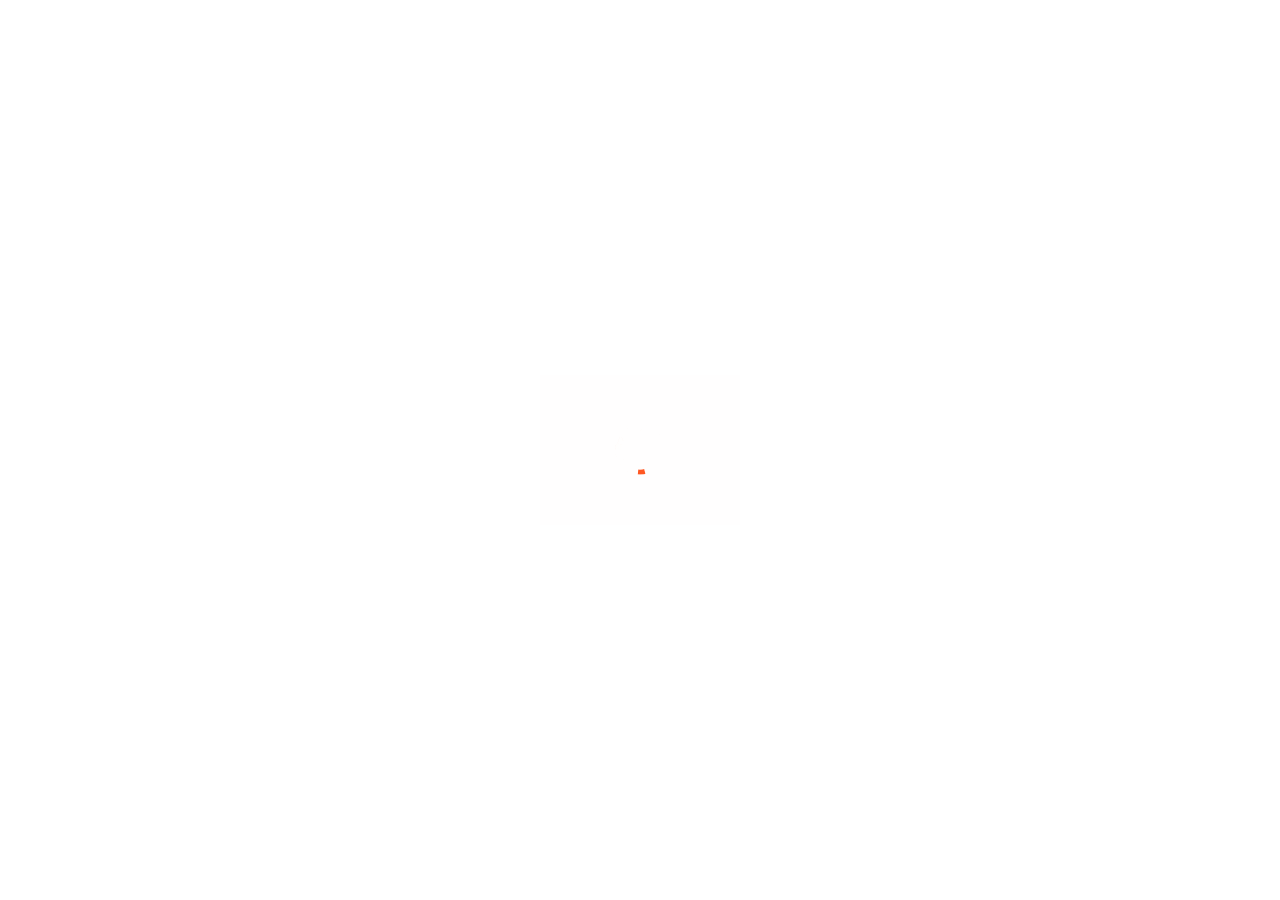
<file: under-construction.html>
﻿<!DOCTYPE html>
<html lang="en">
<head>

<!-- Meta Tags -->
<meta charset="UTF-8">

<!-- Theme Page Title -->
<title>RCCG Love Assembly Rehina, CA - Building a Sacred Community</title>

<!-- favicon -->
<link rel="shortcut icon" href="images/favicon.ico" type="image/x-icon">
<link rel="icon" href="images/favicon.ico" type="image/x-icon">

<!-- responsive meta -->
<meta name="viewport" content="width=device-width, initial-scale=1">

<!--css link-->
<link href="css/style.css" rel="stylesheet">
<link href="css/reset-style.css" rel="stylesheet">
<link href="css/responsive.css" rel="stylesheet">

</head>

<body>

<!--wrapper start-->
<div class="wrapper">
 	
    <!-- Preloader -->
    <div class="preloader"></div>

	<!--Main Content start-->
    <div class="main-content">

        <!--Divider Style Start-->
        <section class="fullScreen theme-overlay2 overlay-white bg-img">
            <div class="container verticle-wrp">
                <div class="row verticle-middle">
                    <div class="col-md-12 text-center">
                        <h1 class="color-theme fz-58 xs-fz-30 ao_mt bo_mb">Under Construction</h1><h2 class="color-gray fz-16 lh-26">Sorry.... We are improving and fixing problems of our website. We will be back very soon....</h2>
                        <h3 class="color-gray bo_mb lts-1 lh-26">Call Us: <span class="color-theme fz-0 fw-600">1 306-502-1099</span> for Emergency</h3>
                        <a href="index.html" class="btn-theme btn-round">Back Home <i class="fa fa-arrow-circle-right oe_ml"></i></a>
                    </div>
                </div>
            </div>
        </section>
        <!--Divider Style End-->

    </div>
	<!--Main Content end-->

	<!--Scroll to top-->
	<div class="scroll-to-top"><span class="fa fa-arrow-up"></span></div>

</div>
<!--wrapper end-->

<!--Jquery Script-->
<script src="js/jquery-2.1.4.min.js"></script>
<script src="js/bootstrap.min.js"></script>
<script src="js/owl.js"></script>
<!-- validate -->
<script src="js/validate.js"></script>
<!-- jQuery ui js -->
<script src="js/jquery-ui-1.11.4/jquery-ui.js"></script>
<!-- appear js -->
<script src="js/jquery.appear.js"></script>
<!-- count to -->
<script src="js/jquery.countTo.js"></script>
<!-- fancybox -->
<script src="js/jquery.fancybox.pack.js"></script>
<!-- easing -->
<script src="js/jquery.easing.min.js"></script>
<script src="js/wow.js"></script>
<script src="js/jPushMenu.js"></script>
<script src="js/customcollection.js"></script>
<script src="js/custom.js"></script>

</body>
</html>
</file>
<file: css/style.css>
/**
=============================================================
[Main Stylesheet]

Template:     CharityGold
Version:      1.0
Created:      06.08.2017
Primary use:  Charity and Donation HTML5 Template

@Author: icute_theme

* This file contains the styling for the actual theme, this
is the file you need to edit to change the look of the
theme.
=============================================================
     


====================[Table of contents]======================

* Importing Styles
* Common Css Styles
* Main Header style
* Home Slider Styles
* Welcome Section
* Appointment Form Styles
* Widget Styles
* Social Icons Styles
* Service Section
* Feature Styles
* Gallery Styles
* Team Member Styles
* Blog Styles
* Footer Styles
* Accordion Styles
* Pricing Table
* Testimonials Styles
* Funfact Styles
* Inner Page Styles
* Contact Styles
* Map Styles
* Scroll To Top

=============================================================
**/



/*
-----------------------------------------------------------------------
    Importing Styles
-----------------------------------------------------------------------
*/

@import url(https://fonts.googleapis.com/css?family=Roboto:300,400,400i,500,500i,700);
@import url(https://fonts.googleapis.com/css?family=Roboto+Condensed:400,300,300i,400i,700,700i);
@import url(https://fonts.googleapis.com/css?family=Lato:300,400,700,900);
@import url(https://fonts.googleapis.com/css?family=Montserrat:300,400,700);
@import url(https://fonts.googleapis.com/css?family=Raleway:300,400,500,600,700);

@import url(bootstrap.min.css);
@import url(font-awesome.min.css);
@import url(flaticon.css);
@import url(owl.carousel.css);
@import url(owl.theme.css);
@import url(jPushMenu.css);
@import url(jquery.fancybox.css);
@import url(animate.min.css);
@import url(../js/jquery-ui-1.11.4/jquery-ui.css);


/*
-----------------------------------------------------------------------
    Common Css Styles
-----------------------------------------------------------------------
*/

body {
    color: #454545;
    font-family: 'Lato', sans-serif;
    line-height: 1.857;
    overflow-x: hidden;
    font-size: 17px;
}

.wrapper {
    overflow-x: hidden;
}

h1,h2,h3,h4,h5,h6 {
    color: #000;
    font-family: 'Montserrat', sans-serif;
    line-height: 1.1;
}

p {
    color: #000000;
    line-height: 1.857;
}

a {
    color: #000000;
    transition: all 0.2s ease-in-out;
    -moz-transition: all 0.2s ease-in-out;
    -webkit-transition: all 0.2s ease-in-out;
    -ms-transition: all 0.2s ease-in-out;
    -o-transition: all 0.2s ease-in-out;
}

a:hover,
a:focus,
a:active {
    text-decoration: none;
    outline: none;
}

ul,
li {
    margin: 0;
    padding: 0;
    list-style-type: none;
}

img {
    max-width: 100%;
}

.width-full {
    width: 100%;
}

.color-theme {
    color: #f03e02 !important;
}

.color-theme2 {
    color: #dd290f !important;
}


/*--- Theme Overlay Style ---*/

.abt-us-theme {
    background: #eee;
}
    .abt-us-theme .inner-title .title {
        color: #000;
        margin-bottom: 40px;
    }
    .abt-us-theme p {
        color: #000
    }

.serm-us-theme {
    background: #fff;
}
    .serm-us-theme .inner-title .title {
        color: #000
    }

    .services-theme {
    background: #fff;
}

    .services-theme .inner-title .title {
        color: #251468
    }

    .services-theme p {
        color: #fff
    }
h5 {
    font-size: 17px;
    color:#000
}


.interacdesc ol li { list-style:decimal}
.interacdesc p {

color:#000
}

.theme-overlay {
    background-image: url(../images/photos/loc.jpg);
    position: relative;
}

.theme-overlay:before {
    content: "";
    position: absolute;
    background-color: rgba(255, 255, 255, 0.85);
    top: 0;
    bottom: 0;
    right: 0;
    left: 0;
    z-index: 0;
}

.theme-overlay.overlay-black:before {
    background-color: rgba(0, 0, 0, 0.85);
}

.theme-overlay.overlay-black-light:before {
    background-color: rgba(0, 0, 0, 0.25);
}

.theme-overlay.overlay-white:before {
    background-color: rgba(255, 255, 255, 0.75);
}

.theme-overlay.overlay-white-deep:before {
    background-color: rgba(255, 255, 255, 0.95);
}

.theme-overlay.overlay-theme:before {
    background-color: rgba(221, 137, 29, 0.96);
}

.theme-overlay h1,
.theme-overlay h2,
.theme-overlay h3,
.theme-overlay h4,
.theme-overlay h5,
.theme-overlay h6 {
    color: #fff;
}

.theme-overlay p {
    color: #eee;
}

.theme-overlay.overlay-white h1,
.theme-overlay.overlay-white h2,
.theme-overlay.overlay-white h3,
.theme-overlay.overlay-white h4,
.theme-overlay.overlay-white h5,
.theme-overlay.overlay-white h6 {
    color: #1c1c1c;
}

.theme-overlay.overlay-white p {
    color: #a4a4a4;
}

.layer-overlay {
    position: relative;
    z-index: 1;
}

.layer-overlay:before {
    background-color: rgba(221, 137, 29, 0.8);
    content: "";
    height: 100%;
    left: 0;
    position: absolute;
    top: 0;
    width: 100%;
    z-index: -1;
}

.bg-img {
    background-attachment: fixed;
    background-size: cover;
    background-repeat: no-repeat;
    background-position: center center;
}

.img-2 {
    background-image: url(../images/photos/parallax-2.jpg);
}

.img-3 {
    background-image: url(../images/photos/parallax-3.jpg);
}

.img-4 {
    background-image: url(../images/photos/parallax-4.jpg);
}

.lh-22 {
    line-height: 22px;
}

.lh-26 {
    line-height: 26px;
}

.lh-32 {
    line-height: 32px;
}

.lts-0 {
    letter-spacing: 0;
}

.lts-1 {
    letter-spacing: 1px;
}

.ttu {
    text-transform: uppercase;
}

.ttc {
    text-transform: capitalize !important;
}

.ttl {
    text-transform: lowercase;
}

.fs-italic {
    font-style: italic;
}

.pagination-style > li > a,
.pagination-style > li > span {
    color: #f03e02;
}

.pagination-style > li > a:hover {
    color: #f03e02;
}

.pagination-style > .active > a,
.pagination-style > .active > a:focus,
.pagination-style > .active > a:hover,
.pagination-style > .active > span,
.pagination-style > .active > span:focus,
.pagination-style > .active > span:hover {
    background-color: #f03e02;
    border-color: #f03e02;
    color: #fff;
}

.bgcolor-theme {
    background-color: #f03e02 !important;
}

/*--- Section Title Styles ---*/

.section-title {
    margin-bottom: 60px;
}

.section-title .icon {
    color: #f03e02;
    font-size: 44px;
    margin-bottom: 30px;
}

.section-title .title {
  font-size: 36px;
  font-weight: bold;
  letter-spacing: 0.8px;
  line-height: 26px;
  margin-bottom: 30px;
  margin-top: 0;
  text-transform: uppercase;
}

.section-title .title span {
    color: #f03e02;
    
}

.section-title .sub-title {
    color: #989898;
    font-family: "Lato",sans-serif;
    font-size: 14px;
    font-weight: 400;
    letter-spacing: 2px;
    line-height: 26px;
}

.sub-title.sub-title-center {
    margin-left: auto;
    margin-right: auto;
    max-width: 550px;
}

.inner-title .title {
    color: #111;
    font-size: 36px;
    font-weight: 700;
    letter-spacing: 0.8px;
    margin-bottom: 60px;
    margin-top: 0;
    text-transform: uppercase;
}

.inner-title .title span {
    color: #f03e02;
}

.inner-title .title.small-title {
    font-size: 18px;
}


#result-sermon {
    margin-bottom: 40px;
}
    #result-sermon .col-md-4, #result-sermon col-sm-6 {
        margin-bottom: 30px
    }


.social-links {
    list-style: none;
    margin: 0;
    padding: 0;
}

@media (min-width: 30em) {
    .social-links {
        margin: 0 -5px;
    }
}

@media (min-width: 49.375em) {
    .social-links {
        margin: 0 -10px;
    }
}

.social-links > li {
    display: inline-block;
    width: 33.333%;
    vertical-align: top;
}

@media (max-width: 49.365em) {
    .social-links > li {
        margin-bottom: 30px;
    }
}

@media (min-width: 30em) {
    .social-links > li {
        padding-left: 5px;
        padding-right: 5px;
    }
}

@media (min-width: 49.375em) {
    .social-links > li {
        width: 15.666%;
        padding-left: 10px;
        padding-right: 10px;
    }
}

.social-links > li a {
    color: inherit;
    text-decoration: none;
}

    .social-links > li a .social-icon {
        display: block;
    }

@media (min-width: 30em) {
    .social-links > li a .social-icon {
        margin-bottom: 10px;
    }
}

.social-links > li a .social-icon > span {
    display: inline-block;
    font-size: 2em;
}

@media (min-width: 45em) {
    .social-links > li a .social-icon > span {
        font-size: 2.5em;
    }
}

.social-links > li a .social-icon > span.fa-twitter {
    color: #1DA1F3;
}

.social-links > li a .social-icon > span.fa-facebook, .social-links > li a .social-icon > span.fa-facebook-official {
    color: #3C5B9B;
}

    .social-links > li a .social-icon > span.fa-facebook:before, .social-links > li a .social-icon > span.fa-facebook-official:before {
        content: "\f230";
    }

.social-links > li a .social-icon > span.fa-youtube, .social-links > li a .social-icon > span.fa-youtube-play {
    color: #FF0000;
}

    .social-links > li a .social-icon > span.fa-youtube:before, .social-links > li a .social-icon > span.fa-youtube-play:before {
        content: "\f16a";
    }

.social-links > li a .social-icon > span.fa-flickr {
    color: #0063dc;
}

.social-links > li a .social-icon > span.fa-rss {
    color: #FF7B0A;
}

.social-links > li a .social-label {
    display: block;
    font-size: 10px;
}

@media (max-width: 29.99em) {
    .social-links > li a .social-label br {
        display: none;
    }
}

@media (min-width: 30em) {
    .social-links > li a .social-label {
        font-size: 16px;
    }
}

@media (min-width: 80em) {
    .social-links > li a .social-label {
        font-size: 18px;
        line-height: 32px;
    }
}


    .preloader {
        background-color: #ffffff;
        background-image: url(../images/photos/preloader.GIF);
        background-position: center center;
        background-repeat: no-repeat;
        left: 0px;
        position: fixed;
        top: 0px;
        width: 100%;
        height: 100%;
        z-index: 999999;
    }

/*--- Line Styles ---*/

.line-bottom {
    position: relative;
}

.line-bottom:before {
    background-color: #f03e02;
    bottom: -15px;
    content: "";
    height: 2px;
    position: absolute;
    width: 80px;
}

.line-bottom:after {
    background-color: #fff;
    bottom: -15px;
    content: "";
    height: 2px;
    left: 3px;
    position: absolute;
    width: 5px;
}

.line-center {
    position: relative;
}

.line-center:before {
    background-color: #f03e02;
    bottom: -15px;
    content: "";
    height: 2px;
    left: 0;
    margin: 0 auto;
    max-width: 80px;
    position: absolute;
    right: 0;
    width: 100%;
}

.line-center:after {
    background-color: #cb770b;
    bottom: -15px;
    content: "";
    height: 2px;
    left: 0;
    margin: 0 auto;
    max-width: 80px;
    position: absolute;
    right: 0;
    width: calc(100% - 99%);
}

/*--- Flaticon Reset Styles ---*/

[class^="flaticon-"]:before,
[class*=" flaticon-"]:before,
[class^="flaticon-"]:after,
[class*=" flaticon-"]:after {
    margin: 0;
}

[class^="flaticon-"],
[class*=" flaticon-"] {
    line-height: 1.19;
}

/*--- Btn Styles ---*/

.btn-theme {
    background-color: #f03e02;
    border: 1px solid #f03e02;
    color: #fff;
    display: inline-block;
    font-family: 'Raleway', sans-serif;
    font-weight: 700;
    letter-spacing: 1px;
    line-height: 1.67;
    padding: 15px 42px;
    text-transform: uppercase;
    transition: all 0.3s ease-in-out;
    -moz-transition: all 0.3s ease-in-out;
    -webkit-transition: all 0.3s ease-in-out;
    -ms-transition: all 0.3s ease-in-out;
    -o-transition: all 0.3s ease-in-out;
}

.btn-theme:hover,
.btn-theme.btn-black {
    background-color: #111;
    border: 1px solid #111;
    color: #fff;
}

.btn-theme.btn-black:hover {
    background-color: #f03e02;
    border: 1px solid #f03e02;
    color: #fff;
}

.btn-theme.btn-theme2 {
    background-color: #cb770b;
    border: 1px solid #cb770b;
    color: #fff;
}

.btn-theme.btn-theme2:hover {
    background-color: #f03e02;
    border: 1px solid #f03e02;
    color: #fff;
}

.btn-theme.btn-white {
    background-color: #fff;
    border: 1px solid #fff;
    color: #f03e02;
}

.btn-theme.btn-white:hover {
    background-color: #111;
    border: 1px solid #111;
    color: #fff;
}

.btn-theme.btn-gray {
    background-color: #c6c7c7;
    border: 1px solid #c6c7c7;
    color: #fff;
}

.btn-theme.btn-gray:hover {
    background-color: #111;
    border: 1px solid #111;
    color: #fff;
}

.btn-theme.btn-bdr {
    background-color: transparent;
    border: 1px solid #f03e02;
    color: #f03e02;
}

.btn-theme.btn-bdr:hover {
    background-color: #f03e02;
    color: #fff;
}

.btn-black.btn-bdr {
    background-color: transparent;
    border: 1px solid #111;
    color: #111;
}

.btn-black.btn-bdr:hover {
    background-color: #111;
    border: 1px solid #111;
    color: #fff;
}

.btn-white.btn-bdr {
    background-color: transparent;
    border: 1px solid #fff;
    color: #fff;
}

.btn-white.btn-bdr:hover {
    background-color: #fff;
    border: 1px solid #fff;
    color: #f03e02;
}

.btn-gray.btn-bdr {
    background-color: transparent;
    border: 1px solid #c6c7c7;
    color: #a4a4a4;
}

.btn-gray.btn-bdr:hover {
    background-color: #c6c7c7;
    border: 1px solid #c6c7c7;
    color: #fff;
}

.btn-sm {
    padding: 12px 25px;
}

.btn-xs {
    font-size: 11px;
    padding: 7px 15px;
}

.btn-round {
    border-radius: 25px;
}

.btn-theme.pull-left,
.btn-theme.pull-right {
    display: inline-block;
    line-height: 1.4;
}

/*--- Owl Carousel Styles ---*/

.owl-theme .owl-controls {
    margin-top: 15px;
    position: static;
}

.owl-carousel .owl-item img {
    display: inline-block;
    width: auto;
}

.owl-carousel .owl-controls .owl-prev,
.owl-carousel .owl-controls .owl-next {
    background: rgba(240, 240, 240, 0.85);
    border-radius: 0px;
    display: inline-block;
    margin: 0;
    padding: 4px 14px;
    text-align: center;
}

.owl-carousel .owl-controls .owl-prev {
    margin-right: 2px;
}

.owl-carousel .owl-controls .owl-next {
    margin-left: 2px;
}

/*--- Owl Column Styles ---*/

.owl-carousel.owl-column .owl-controls {
    display: none;
}

.owl-carousel.owl-column.owlnav-true .owl-controls {
    display: inline;
}

.owl-carousel.owl-column.owldots-true .owl-controls {
    display: inline;
}

.owl-carousel.owl-column .owl-controls .owl-nav,
.owl-carousel.owl-column .owl-controls .owl-dots {
    display: none !important;
}

.owl-carousel.owl-column.owlnav-true .owl-controls .owl-nav {
    display: block !important;
}

.owl-carousel.owl-column.owldots-true .owl-controls .owl-dots {
    display: block !important;
}

/*--- Owl Nav Style One ---*/

.owl-carousel.owlnav-true .owl-controls .owl-prev,
.owl-carousel.owlnav-true .owl-controls .owl-next {
    background: rgba(240, 240, 240, 0.85);
    border-radius: 0px;
    display: inline-block;
    margin: 0;
    padding: 4px 14px;
    text-align: center;
}

.owl-carousel.owlnav-true .owl-controls .owl-prev {
    margin-right: 2px;
}

.owl-carousel.owlnav-true .owl-controls .owl-next {
    margin-left: 2px;
}

/*--- Owl Nav Style Two ---*/

.owl-carousel.owlnav-true.owl-nav2 .owl-controls {
    display: inline;
}

.owl-carousel.owlnav-true.owl-nav2 .owl-nav .owl-prev,
.owl-carousel.owlnav-true.owl-nav2 .owl-nav .owl-next  {
    background: rgba(240, 240, 240, 0.85);
    border-radius: 0px;
    margin: 0;
    margin-top: -22px;
    padding: 10px 12px;
    position: absolute;
    text-align: center;
    top: 50%;
}

.owl-carousel.owlnav-true.owl-nav2 .owl-nav .owl-prev i,
.owl-carousel.owlnav-true.owl-nav2 .owl-nav .owl-next i  {
    color: #666;
    font-size: 20px;
}

.owl-carousel.owlnav-true.owl-nav2 .owl-nav .owl-prev  {
    left: 0;
}

.owl-carousel.owlnav-true.owl-nav2 .owl-nav .owl-next {
    right: 0;
}

/*--- Owl Nav Style Three ---*/

.owl-carousel.owlnav-true.owl-nav3 .owl-controls {
    display: inline;
}

.owl-carousel.owlnav-true.owl-nav3 .owl-nav .owl-prev,
.owl-carousel.owlnav-true.owl-nav3 .owl-nav .owl-next  {
    background: rgba(240, 240, 240, 0.85);
    border-radius: 0px;
    margin: 0;
    margin-top: -22px;
    opacity: 0;
    padding: 10px 12px;
    position: absolute;
    text-align: center;
    top: 50%;
    transition: all 0.3s ease-in-out;
    -webkit-transition: all 0.3s ease-in-out;
    -ms-transition: all 0.3s ease-in-out;
    -o-transition: all 0.3s ease-in-out;
    -moz-transition: all 0.3s ease-in-out;
}

.owl-carousel.owlnav-true.owl-nav3 .owl-nav .owl-prev i,
.owl-carousel.owlnav-true.owl-nav3 .owl-nav .owl-next i  {
    color: #666;
    font-size: 20px;
}

.owl-carousel.owlnav-true.owl-nav3 .owl-nav .owl-prev  {
    left: 0;
}

.owl-carousel.owlnav-true.owl-nav3 .owl-nav .owl-next {
    right: 0;
}

.owl-carousel.owlnav-true.owl-nav3:hover .owl-nav .owl-prev,
.owl-carousel.owlnav-true.owl-nav3:hover .owl-nav .owl-next  {
    opacity: 1;
}

/*--- Owl Nav Style Four ---*/

.owl-carousel.owlnav-true.owl-nav4 .owl-controls {
    display: inline;
}

.owl-carousel.owlnav-true.owl-nav4 .owl-nav .owl-prev,
.owl-carousel.owlnav-true.owl-nav4 .owl-nav .owl-next {
    background-color: #f5f5f5;
    border: 1px solid #e9e9e9;
    left: auto;
    padding: 0 10px;
    position: absolute;
    top: -60px;
}

.owl-carousel.owlnav-true.owl-nav4 .owl-nav .owl-prev {
    right: 30px;
}

.owl-carousel.owlnav-true.owl-nav4 .owl-nav .owl-next  {
    right: 0;
}

.owl-carousel.owlnav-true.owl-nav4 .owl-nav .owl-prev i,
.owl-carousel.owlnav-true.owl-nav4 .owl-nav .owl-next i {
    font-size: 14px;
}

/*--- Owl Dots Style ---*/

.owl-carousel .owl-controls .owl-dots {
  text-align: center;
  display: inline-block;
}

.owl-carousel .owl-controls .owl-dots .owl-dot {
    display: inline-block;
    margin-right: 5px;
}

.owl-carousel .owl-controls .owl-dots .owl-dot:last-child {
    margin-right: 0;
}

.owl-carousel .owl-controls .owl-dots .owl-dot span {
    background-color: #fff;
    border: 5px solid #f03e02;
    border-radius: 50%;
    display: inline-block;
    height: 16px;
    transition: all 0.3s ease-in-out;
    -webkit-transition: all 0.3s ease-in-out;
    -ms-transition: all 0.3s ease-in-out;
    -o-transition: all 0.3s ease-in-out;
    -moz-transition: all 0.3s ease-in-out;
    width: 16px;
}

.owl-carousel .owl-controls .owl-dots .owl-dot:hover span,
.owl-carousel .owl-controls .owl-dots .owl-dot.active span {
    background-color: #fff;
    border-color: #1c1c1c;
}

/*--- Blockquote Style ---*/

.blockquote-style {
    border-left: 3px solid #c9c9c9;
    margin: 20px 0;
    padding: 30px;
}

.blockquote-style p {
    font-size: 16px;
    font-style: italic;
}

.blockquote-style1 {
    background-color: #f9f9f9;
    border-left: 5px solid #f2f2f2;
    margin: 20px 0;
    padding: 30px;
}

.blockquote-style1 p {
    font-size: 16px;
    font-style: italic;
}


/*--- Thumb Overlay effect ---*/

.thumb-caption {
    position: relative;
    overflow: hidden;
}

.overlay-effect {
    background-color: rgba(221, 137, 29, 0.75);
    color: #fff;
    height: 100%;
    left: 0;
    padding: 15px;
    position: absolute;
    text-align: center;
    top: 0;
    transition: all 0.3s ease-in-out;
    -webkit-transition: all 0.3s ease-in-out;
    -ms-transition: all 0.3s ease-in-out;
    -o-transition: all 0.3s ease-in-out;
    -moz-transition: all 0.3s ease-in-out;
    width: 100%;
}

.box-area:hover .overlay-effect {
    background-color: rgba(221, 137, 29, 0.9);
}

.box-effect-white .box-area:hover .overlay-effect {
    background-color: rgba(255, 255, 255, 0.75);
}

.box-area .overlay-effect.overlay-effect2 {
    opacity: 0;
}

.box-area:hover .overlay-effect.overlay-effect2 {
    opacity: 1;
}

.box-area .overlay-effect.overlay-effect3 {
    border-radius: 0 30px 30px 0;
    bottom: 0;
    height: auto;
    margin: 10px 0;
    opacity: 1;
    text-align: left;
    top: auto;
    width: auto;
}

.overlay-effect h1,
.overlay-effect h2,
.overlay-effect h3,
.overlay-effect h4,
.overlay-effect h5,
.overlay-effect h6,
.overlay-effect p {
    color: #fff;
    margin: 0;
}


/*--- Gallery Style ---*/

.isotopeContainer .isotope-item {
    width: 25%;
}

.isotopeContainer .isotope-item img {
    max-width: 100%;
    width: 100%;
}


/* Isotop Filter Style */

.isotopeFilter {
    margin-bottom: 30px;
    text-align: center;
}

.isotopeFilter.filter-left {
    text-align: left;
}

.isotopeFilter.filter-right {
    text-align: right;
}

.isotopeFilter a {
    background-color: #f9f8f7;
    border-radius: 3px;
    color: #cb770b;
    font-size: 14px;
    font-weight: 600;
    margin-right: 5px;
    padding: 7px 18px;
    text-decoration: none;
    text-transform: uppercase;
    transition: all 0.3s ease-in-out;
    -webkit-transition: all 0.3s ease-in-out;
    -ms-transition: all 0.3s ease-in-out;
    -o-transition: all 0.3s ease-in-out;
    -moz-transition: all 0.3s ease-in-out;
}

.isotopeFilter a:hover,
.isotopeFilter a.current { 
    background-color: #cb770b;
    color: #fff;
}

/* Isotop Colunm Style */

.isotopeContainer.isotop-colunm .isotope-item {
    width: 100%;
}

.isotopeContainer.isotop-colunm2 .isotope-item {
    width: 50%;
}

.isotopeContainer.isotop-colunm3 .isotope-item {
    width: 33.33%;
}

.isotopeContainer.isotop-colunm4 .isotope-item {
    width: 25%;
}

.isotopeContainer.isotop-colunm5 .isotope-item {
    width: 20%;
}

.isotopeContainer.isotop-colunm6 .isotope-item {
    width: 16.66%;
}

.isotopeContainer.isotop-colunm7 .isotope-item {
    width: 14.28%;
}

.isotopeContainer.isotop-colunm8 .isotope-item {
    width: 12.5%;
}

.isotopeContainer.isotop-colunm9 .isotope-item {
    width: 11.11%;
}

.isotopeContainer.isotop-colunm10 .isotope-item {
    width: 10%;
}

.isotopeContainer.isotop-colunm11 .isotope-item {
    width: 9.09%;
}

.isotopeContainer.isotop-colunm12 .isotope-item {
    width: 8.33%;
}

.isotopeContainer .isotope-item.w2-isotope {
    width: 50%;
}

/* Isotop Tiles Style */

.isotopeContainer.isotop-masonry.isotop-colunm3 .isotope-item.isotope-wide {
    width: 66.66%;
}

.isotopeContainer.isotop-masonry.isotop-colunm4 .isotope-item.isotope-wide {
    width: 50%;
}

/* Isotop Gutter Style */

.isotopeContainer.isotop-gutter {
  margin: -5px -5px 0;
}

.isotopeContainer.isotop-gutter .isotope-item {
    padding: 5px;
}

.isotopeContainer.isotop-gutter-sm {
  margin: -2px -2px 0;
}

.isotopeContainer.isotop-gutter-sm .isotope-item {
    padding: 2px;
}

.isotopeContainer.isotop-gutter-lg {
  margin: -10px -10px 0;
}

.isotopeContainer.isotop-gutter-lg .isotope-item {
    padding: 10px;
}

/* Isotop Item Style */

.isotope-item .isotop-thumb {
    position: relative;
}

.isotope-item .isotop-thumb .isotop-overlay {
    background-color: rgba(255, 255, 255, 0.75);
    height: 100%;
    left: 0;
    opacity: 0;
    position: absolute;
    top: 0;
    transition: all 0.2s ease-in-out;
    -webkit-transition: all 0.2s ease-in-out;
    -ms-transition: all 0.2s ease-in-out;
    -o-transition: all 0.2s ease-in-out;
    -moz-transition: all 0.2s ease-in-out; 
    width: 100%;
}

.isotope-item:hover .isotop-thumb .isotop-overlay {
    opacity: 1;
}

.isotope-item .isotop-thumb .isotop-overlay .isotop-icons {
    position: absolute;
    text-align: center;
    top: calc(50% - 17px);
    transform: scale(0);
    transition: all 0.3s ease-in-out;
    -webkit-transition: all 0.3s ease-in-out;
    -ms-transition: all 0.3s ease-in-out;
    -o-transition: all 0.3s ease-in-out;
    -moz-transition: all 0.3s ease-in-out;
    width: 100%;
}

.isotope-item:hover .isotop-thumb .isotop-overlay .isotop-icons {
    transform: scale(1);
}

.isotope-item .isotop-thumb .isotop-overlay .isotop-icons a {
    background-color: rgba(221, 137, 29, 0.85);
    border-radius: 50%;
    box-shadow: 0 1px 2px 0 #ddd;
    color: #fff;
    display: inline-block;
    font-size: 16px;
    height: 35px;
    line-height: 35px;
    text-align: center;
    transition: all 0.3s ease-in-out;
    -webkit-transition: all 0.3s ease-in-out;
    -ms-transition: all 0.3s ease-in-out;
    -o-transition: all 0.3s ease-in-out;
    -moz-transition: all 0.3s ease-in-out; 
    width: 35px;
}

.isotope-item .isotop-thumb .isotop-overlay .isotop-icons a:nth-child(n+2) {
    margin-left: 10px;
}

.isotope-item .isotop-thumb .isotop-overlay .isotop-icons a:hover {
    background-color: #cb770b;
    color: #fff;
}

/* Isotop Item Hover Style */

.isotopeContainer.isotope-hover .isotope-item .isotop-thumb {
    overflow: hidden;
}

.isotopeContainer.isotope-hover .isotope-item .isotop-thumb img {
    transform: scale(1);
    -webkit-transform: scale(1);
    -ms-transform: scale(1);
    -o-transform: scale(1);
    -moz-transform: scale(1);
    transition: all 0.3s ease-in-out;
    -webkit-transition: all 0.3s ease-in-out;
    -ms-transition: all 0.3s ease-in-out;
    -o-transition: all 0.3s ease-in-out;
    -moz-transition: all 0.3s ease-in-out;
}

.isotopeContainer.isotope-hover .isotope-item:hover .isotop-thumb img {
    transform: scale(1.15);
    -webkit-transform: scale(1.15);
    -ms-transform: scale(1.15);
    -o-transform: scale(1.15);
    -moz-transform: scale(1.15);
}

/* Isotop Item Hover Style 2 */

.isotopeContainer.isotope-hover2 .isotope-item .isotop-thumb {
    overflow: hidden;
}

.isotopeContainer.isotope-hover2 .isotope-item .isotop-thumb img {
    transform: scale(1);
    -webkit-transform: scale(1);
    -ms-transform: scale(1);
    -o-transform: scale(1);
    -moz-transform: scale(1);
    transition: all 0.3s ease-in-out;
    -webkit-transition: all 0.3s ease-in-out;
    -ms-transition: all 0.3s ease-in-out;
    -o-transition: all 0.3s ease-in-out;
    -moz-transition: all 0.3s ease-in-out;
}

.isotopeContainer.isotope-hover2 .isotope-item:hover .isotop-thumb img {
    transform: scale(1.15);
    -webkit-transform: scale(1.15);
    -ms-transform: scale(1.15);
    -o-transform: scale(1.15);
    -moz-transform: scale(1.15);
}

.isotopeContainer.isotope-hover2 .isotope-item .isotop-thumb .isotop-overlay {
    left: 10px;
    right: 10px;
    top: 10px;
    bottom: 10px;
    width: auto;
    height: auto;
}

/* Responsive Style */
@media only screen and (max-width: 991px){

    .isotopeContainer.isotop-colunm .isotope-item {
        width: 50%;
    }

    .isotopeContainer.isotop-colunm2 .isotope-item {
        width: 50%;
    }

    .isotopeContainer.isotop-colunm3 .isotope-item {
        width: 50%;
    }

    .isotopeContainer.isotop-colunm4 .isotope-item {
        width: 50%;
    }

    .isotopeContainer.isotop-colunm5 .isotope-item {
        width: 50%;
    }

    .isotopeContainer.isotop-colunm6 .isotope-item {
        width: 50%;
    }

    .isotopeContainer.isotop-colunm7 .isotope-item {
        width: 50%;
    }

    .isotopeContainer.isotop-colunm8 .isotope-item {
        width: 50%;
    }

    .isotopeContainer.isotop-colunm9 .isotope-item {
        width: 50%;
    }

    .isotopeContainer.isotop-colunm10 .isotope-item {
        width: 50%;
    }

    .isotopeContainer.isotop-colunm11 .isotope-item {
        width: 50%;
    }

    .isotopeContainer.isotop-colunm12 .isotope-item {
        width: 50%;
    }

    .isotopeContainer .isotope-item.w2-isotope {
        width: 50%;
    }
}
@media only screen and (max-width: 520px){

    .isotopeContainer.isotop-colunm .isotope-item {
        width: 100%;
    }

    .isotopeContainer.isotop-colunm2 .isotope-item {
        width: 100%;
    }

    .isotopeContainer.isotop-colunm3 .isotope-item {
        width: 100%;
    }

    .isotopeContainer.isotop-colunm4 .isotope-item {
        width: 100%;
    }

    .isotopeContainer.isotop-colunm5 .isotope-item {
        width: 100%;
    }

    .isotopeContainer.isotop-colunm6 .isotope-item {
        width: 100%;
    }

    .isotopeContainer.isotop-colunm7 .isotope-item {
        width: 100%;
    }

    .isotopeContainer.isotop-colunm8 .isotope-item {
        width: 100%;
    }

    .isotopeContainer.isotop-colunm9 .isotope-item {
        width: 100%;
    }

    .isotopeContainer.isotop-colunm10 .isotope-item {
        width: 100%;
    }

    .isotopeContainer.isotop-colunm11 .isotope-item {
        width: 100%;
    }

    .isotopeContainer.isotop-colunm12 .isotope-item {
        width: 100%;
    }

    .isotopeContainer .isotope-item.w2-isotope {
        width: 100%;
    }

    .isotopeContainer.isotop-masonry.isotop-colunm4 .isotope-item.isotope-wide {
        width: 100%;
    }
}

/*--- Progress Bar Style ---*/

.progress-item {
    background-color: #eee;
    border-radius: 3px;
    display: block;
    height: 20px;
    margin-bottom: 15px;
    position: relative;
    width: 100%;
}

.progress-item .progress-title {
    background-color: #cb770b;
    border-bottom-left-radius: 3px;
    border-top-left-radius: 3px;
    left: 0;
    position: absolute;
    text-align: center;
    text-transform: uppercase;
    top: 0;
    z-index: 1;
}

.progress-item .progress-title span {
    color: #fff;
    display: block;
    font-size: 13px;
    font-weight: 600;
    letter-spacing: 1px;
    line-height: 20px;
    min-width: 60px;
    padding: 0 15px;
    text-align: center;
}

.progress-item .bar-progress {
    background-color: #f03e02;
    border-bottom-left-radius: 3px;
    border-top-left-radius: 3px;
    height: 20px;
    overflow: visible !important;
    width: 0;
}

.progress-item .progress-percent {
    color: rgba(0, 0, 0, 0.4);
    font-size: 12px;
    line-height: 20px;
    position: absolute;
    right: 10px;
    top: 0;
}


.progress-two .progress-item .bar-progress {
    position: relative;
}

.progress-two .progress-item .progress-percent {
    color: #fff;
}


.progress-three .progress-item .bar-progress {
    position: relative;
}

.progress-three .progress-item .progress-percent {
    background-color: #cb770b;
    border-radius: 50%;
    color: #fff;
    font-size: 11px;
    font-weight: 600;
    height: 32px;
    line-height: 32px;
    right: -20px;
    text-align: center;
    top: -7px;
    width: 32px;
    z-index: 1;
}


.pgbtitle-top {
    margin-top: 30px;
}

.pgbtitle-top .progress-item {
    margin-bottom: 45px;
}

.pgbtitle-top .progress-item .progress-title {
    background-color: transparent;
    top: -30px;
}

.pgbtitle-top .progress-item .progress-title span {
    color: #000;
    line-height: 20px;
    min-width: auto;
    padding: 0;
}


.pgbpercent-top {
    margin-top: 30px;
}

.pgbpercent-top .progress-item {
    margin-bottom: 45px;
}

.pgbpercent-top .progress-item .progress-percent {
    color: #000;
    font-size: 13px;
    line-height: 20px;
    right: 10px;
    top: -30px;
}


.pgb-large .progress-item {
    height: 35px;
}

.pgb-large .progress-item .progress-title span {
    font-size: 13px;
    line-height: 35px;
}

.pgbtitle-top.pgb-large .progress-item .progress-title span {
    line-height: 20px;
}

.pgb-large .progress-item .bar-progress {
    height: 35px;
}

.pgb-large .progress-item .progress-percent {
    font-size: 13px;
    line-height: 35px;
}

.pgb-large.pgbpercent-top .progress-item .progress-percent {
    font-size: 13px;
    line-height: 20px;
}

.progress-three.pgb-large .progress-item .progress-percent {
    background-color: #cb770b;
    border-radius: 50%;
    color: #fff;
    font-size: 13px;
    font-weight: 600;
    height: 45px;
    line-height: 45px;
    right: -20px;
    text-align: center;
    top: -7px;
    width: 45px;
    z-index: 1;
}


.pgb-small .progress-item {
    height: 13px;
}

.pgb-small .progress-item .progress-title span {
    font-size: 10px;
    line-height: 13px;
    min-width: 45px;
}

.pgbtitle-top.pgb-small .progress-item .progress-title span {
    font-size: 13px;
    line-height: 13px;
    min-width: auto;
}

.pgb-small .progress-item .bar-progress {
    height: 13px;
}

.pgb-small .progress-item .progress-percent {
    font-size: 10px;
    line-height: 13px;
}

.pgb-small.pgbpercent-top .progress-item .progress-percent {
    font-size: 13px;
}

.progress-three.pgb-small .progress-item .progress-percent {
    background-color: #cb770b;
    border-radius: 50%;
    color: #fff;
    font-size: 10px;
    font-weight: 600;
    height: 25px;
    line-height: 25px;
    right: -20px;
    text-align: center;
    top: -7px;
    width: 25px;
    z-index: 1;
}

/*--- Content Vmiddle Style ---*/

.verticle-wrp {
    display: table;
    height: 100%;
}

.verticle-middle {
    display: table-cell;
    vertical-align: middle;
}

.home-slider.ui-resizable .ui-icon,
.home-slider.ui-resizable .ui-widget-content .ui-icon {
  background-image: none;
}

/*
-----------------------------------------------------------------------
    Switcher Menu style
-----------------------------------------------------------------------
*/

.menu-switcher {
    background-color: rgba(1, 1, 1, 0.95);
    left: -250px;
    padding: 15px 15px 40px;
    position: fixed;
    top: 30%;
    width: 250px;
    z-index: 1000;
    -webkit-transition: all 0.5s ease;
    -moz-transition: all 0.5s ease;
    -o-transition: all 0.5s ease;
    transition: all 0.5s ease;
}

.menu-switcher.switcher-show {
    left: 0;
}

.switcher-btn {
    background-color: rgba(2, 2, 2, 0.85);
    border: 1px solid #222;
    border-radius: 0 50% 50% 0;
    color: #eee;
    display: inline-block;
    font-size: 24px;
    line-height: 32px;
    padding: 8px 15px 8px 13px;
    position: absolute;
    right: -47px;
}

a.switcher-btn:hover,
a.switcher-btn:active,
a.switcher-btn:focus {
    color: #fff;
}

.switcher-title {
    border-bottom: 1px solid #151515;
    color: #eee;
    margin-bottom: 25px;
    margin-right: 10px;
    padding-bottom: 12px;
    position: relative;
    text-align: right;
}

.switcher-title:after {
    border-bottom: 1px solid #111;
    bottom: -2px;
    content: "";
    left: 0;
    position: absolute;
    width: 100%;
}

.menu-switcher .title {
    color: #555;
    font-family: 'Lato', sans-serif;
    text-transform: capitalize;
}

.menu-switcher ul {
    color: #fff;
    display: inline-block;
    text-align: center;
}

.menu-switcher ul li {
    color: #fff;
    display: inline-block;
}

.menu-switcher ul li a {
    color: #fff;
    cursor: pointer;
}

/* Switcher Color */

.switcher-color li {
    display: inline-block;
    margin-right: 10px;
    text-align: left;
    width: 20%;
}

.switcher-color li:last-child {
    margin-right: 0;
}

.switcher-color li:nth-child(4) {
    margin-right: 0 !important;
}

.switcher-color li a {
    background-color: #eee;
    border-radius: 50%;
    display: inline-block;
    height: 30px;
    padding: 5px;
    width: 30px;
}

.switcher-color li a.scr-color1 {
    background-color: #51b8f1;
}

.switcher-color li a.scr-color2 {
    background-color: #19abdd;
}

.switcher-color li a.scr-color3 {
    background-color: #1aa6d8;
}

.switcher-color li a.scr-color4 {
    background-color: #08a1de;
}

.switcher-color li a.scr-color5 {
    background-color: #1196cc;
}

.switcher-color li a.scr-color6 {
    background-color: #0b4575;
}

.switcher-color li a.scr-color7 {
    background-color: #1080d6;
}

.switcher-color li a.scr-color8 {
    background-color: #546e7a;
}

.switcher-color li a:hover,
.switcher-color li a:active,
.switcher-color li a:focus {
    color: #fff;
}

/* Switcher Laout Boxed & Wide */

.switcher-laout-boxed-wide li {
    float: left;
    margin-right: 10px;
}

.switcher-laout-boxed-wide li:last-child {
    margin-right: 0;
}

.switcher-laout-boxed-wide li a {
    background-color: #353535;
    border-radius: 3px;
    font-family: 'Montserrat',sans-serif;
    font-size: 11px;
    padding: 5px 15px;
    text-align: center;
}

/* Switcher Laout Bg Image */

.switcher-layout-bgimg li {
    color: #fff;
    line-height: 1;
    margin-right: 3px;
}

.switcher-layout-bgimg li:nth-child(6n+6) {
    margin-right: 0;
}

.switcher-layout-bgimg li a {
    display: inline-block;
    margin-bottom: 2px;
    width: 30px;    
}

.switcher-layout-bgimg li a img {
    height: 20px;
    width: 30px;    
}

.switcher-layout-bgimg li a.switcher-bgi-pattern {
    background-color: #eee;
    color: #f03e02;
    display: inline-block;
    font-size: 11px;
    font-weight: 700;
    height: 20px;
    line-height: 20px;
    text-align: center;
    text-transform: uppercase;
    vertical-align: middle;
    width: 30px;
}

.solid-bgi-body {
    background-attachment: fixed;
    background-position: center center;
    background-repeat: no-repeat;
    background-size: cover;
    transition: all 0.3s ease-in-out;
    -webkit-transition: all 0.3s ease-in-out;
    -ms-transition: all 0.3s ease-in-out;
    -o-transition: all 0.3s ease-in-out;
    -moz-transition: all 0.3s ease-in-out; 
}

.pattern-bgi-body {
    background-attachment: fixed;
    transition: all 0.3s ease-in-out;
    -webkit-transition: all 0.3s ease-in-out;
    -ms-transition: all 0.3s ease-in-out;
    -o-transition: all 0.3s ease-in-out;
    -moz-transition: all 0.3s ease-in-out; 
}


/*
-----------------------------------------------------------------------
    Side Toggle  Menu style
-----------------------------------------------------------------------
*/

.side-toggle-menu .cbp-spmenu {
    overflow: hidden;
    overflow-y: scroll;
}

.side-toggle-menu .side-menu-btn {
    background-color: rgba(0, 0, 0, 0.25);
    border-radius: 50% 0 0 50%;
    color: #fff;
    cursor: pointer;
    display: inline-block;
    font-size: 22px;
    height: 42px;
    left: auto;
    line-height: 42px;
    padding-left: 9px;
    position: fixed;
    right: 0;
    text-align: center;
    top: 30%;
    width: 42px;
    z-index: 999;
}

.side-toggle-menu .side-menu-btn:hover {
    background-color: rgba(0, 0, 0, 0.45);
}

.sidemenu-dropdown {
    cursor: pointer;
}

.sidemenu-dropdown-active {
    display: none;
}

.side-toggle-menu .cbp-spmenu a.logo {
    background-color: #258ecd;
}

.side-toggle-menu .cbp-spmenu:hover a.side-menu-btn-close {
    background-color: rgba(0, 0, 0, 0.15);
    cursor: pointer;
}

.side-toggle-menu .cbp-spmenu a.side-menu-btn-close {
    background-color: rgba(0, 0, 0, 0.25);
    border-radius: 50%;
    display: inline-block;
    margin-top: 5px;
    padding: 4px 12px;
    position: absolute;
    right: 0;
}

.side-toggle-menu .cbp-spmenu a.side-menu-btn-close:hover {
    background-color: rgba(0, 0, 0, 0.55);
}


/*
-----------------------------------------------------------------------
    Main Header style
-----------------------------------------------------------------------
*/

.mega-header {
    background:#fff;
    left:0px;
    position:relative;
    top:0px;
    width:100%;
    z-index:999;
    transition: all 0.3s ease-in-out;
    -webkit-transition: all 0.3s ease-in-out;
    -ms-transition: all 0.3s ease-in-out;
    -o-transition: all 0.3s ease-in-out;
    -moz-transition: all 0.3s ease-in-out;   
}

.mega-header .header-bar {
    background-color: #f7f7f7;
    padding: 7px 0 8px;
}

.mega-header .header-bar .social-icons {
    float: right;
    text-align: right;
}

.mega-header .header-bar .social-icons li {
    margin-right: 7px;
}

.mega-header .header-bar .social-icons li a {
    background-color: #f8f8f8;
    border-color: #f8f8f8;
    border-radius: 3px;
    box-shadow: 0 1px 2px 0 rgba(0, 0, 0, 0.12);
    height: 32px;
    width: 32px;
}

.mega-header .header-bar .social-icons li:hover a,
.mega-header .header-bar .social-icons li a:hover {
    background-color: #f03e02;
    border-color: #f03e02;
}

.mega-header .header-bar .social-icons li a i {
    color: #afafaf;
    line-height: 30px;
}

.mega-header .header-bar .social-icons li a:hover i {
    color: #fff;
}

.mega-header .header-bar .side-toggle-menu {
    float: right;
    margin-left: 20px;
    position: relative;
}

.mega-header .header-bar .side-toggle-menu:before {
    background-color: #ecebeb;
    content: "";
    height: 52px;
    left: -12px;
    position: absolute;
    top: -7px;
    width: 1px;
}

.mega-header .header-bar .side-toggle-menu:after {
    background-color: #f7f7f7;
    content: "";
    height: 52px;
    left: -11px;
    position: absolute;
    top: -7px;
    width: 1px;
}

.mega-header .header-bar .side-toggle-menu .side-menu-btn {
    background-color: transparent;
    border-radius: 3px;
    box-shadow: 0 1px 2px 0 rgba(0, 0, 0, 0.15);
    color: #afafaf;
    height: 32px;
    line-height: 30px;
    padding-left: 0;
    position: inherit;
    text-align: center;
    top: 0;
    width: 32px;
}

.mega-header .header-bar .side-toggle-menu .side-menu-btn:hover {
    background-color: #f03e02;
    color: #fff;
}

    .mega-header .header-top {
        position: relative;
        padding: 20px 0px;
        background: #f75202;
        transition: all 0.3s ease-in-out;
        -webkit-transition: all 0.3s ease-in-out;
        -ms-transition: all 0.3s ease-in-out;
        -o-transition: all 0.3s ease-in-out;
        -moz-transition: all 0.3s ease-in-out;
    }

.header-fixedtop {
    position: fixed !important;
    top: 0;
    width: 100%;
}

.header-fixedtop .header-top {
    display: none;
    opacity: 0;
    padding:0px 0px;
}

.mega-header .logo {
    margin-left: -15px;
    position:relative;
    padding:0;
    transition: all 0.3s ease-in-out;
    -webkit-transition: all 0.3s ease-in-out;
    -ms-transition: all 0.3s ease-in-out;
    -o-transition: all 0.3s ease-in-out;
    -moz-transition: all 0.3s ease-in-out;
}

.mega-header .logo img {
    position:relative;
    display:inline-block;
    max-width:100%;
    width:120px;
}

.mega-header .header-top .search-form .form {
    position:relative;
    margin-top:25px;
    padding-left:30px;  
}

.mega-header .header-top .form input[type="text"],
.mega-header .header-top .form input[type="password"] {
    position:relative;
    display:block;
    width:100%;
    height:40px;
    line-height:24px;
    font-size:13px;
    padding:7px 50px 7px 15px;
    border:1px solid #cccccc;
    background:#ffffff;
}

.mega-header .header-top .form select {
    position:relative;
    display:block;
    width:100%;
    height:40px;
    line-height:24px;
    font-size:13px;
    padding:7px 15px;
    border:1px solid #cccccc;
    border-right:none;
    color:#888888;
    background:#ffffff url(../images/icons/icon-down.png) center right no-repeat;
    cursor:pointer;
    -webkit-appearance:none;
    -ms-appearance:none;
    -o-appearance:none;
    -moz-appearance:none;
}

.mega-header .header-top .form-group {
    position:relative;
    float:left;
    margin-bottom:10px; 
}

.mega-header .header-top .medium {
    width:150px;    
}

.mega-header .header-top .form button {
    position:absolute;
    right:0px;
    top:0px;
    width:40px;
    height:40px;
    text-align:center;
    background:#000000;
    line-height:40px;
    color:#ffffff;
    font-size:14px; 
}

.mega-header .header-top .form button:hover {
    background:#cb770b; 
}

.mega-header .header-top .large {
    width:320px;    
}

.mega-header .header-top .user-links {
    position:relative;
    margin-top:25px;
}

.mega-header .header-top .user-links a {
    position:relative;
    text-transform:uppercase;
    font-size:13px;
    line-height:30px;
    padding:5px 0px;
    display:inline-block;
    margin:0px 5px;
    color:#565656;  
}

.mega-header .header-top .user-links a:hover,
.mega-header .header-top .user-links a.active {
    color:#cb770b;  
}

/*--- Header Top Infos Styles ---*/

.header-top-infos > ul {
    display: inline-block;
    float: right;
}
.header-top-infos > ul > li {
    border-right: 1px solid #D3D3D3;
    float: left !important;
    display: inline-block;
    padding: 0 30px;
}
.header-top-infos > ul > li:last-child {
    border: none;
    padding-right: 5px;
}
.header-top-infos > ul > li:last-child {
    border: none;
}
.header-top-infos {
    font-size: 14px;
    line-height: 20px;
    color: #36404B;
    margin-top: 15px;
}
.header-top-infos p {
    margin-bottom: 5px;
}
.header-top-infos li div {
    display: inline-block;
}
.header-top-infos li div img {
    float: left !important;
    margin-right: 10px;
    margin-top: 5px;
}
.header-top-infos li div p {
    float: left;
}

/*--- Main Menu Styles Start ---*/

.mega-header .header-main {
    background: #f03e02;
    left: 0;
    padding: 0;
    position: relative;
    right: 0;
    width: 100%;
}

.mega-menu {
    position:relative;
    z-index:5;
}

.toggleMenu {
    display:  none;
    padding: 20px 18px 0 0;
}
.mainmenu {
    list-style: none;
     *zoom: 1;
}
.mainmenu:before,
.mainmenu:after {
    content: " "; 
}
.mainmenu:after {
    clear: both;
}
.mainmenu ul {
    list-style: none;
    min-width: 180px;
}
    .mainmenu li a {
        color: #fff;
        display: inline-block;
        font-family: "Roboto",sans-serif;
        font-weight: 500;
        font-size: 15px;
        line-height: 24px;
        padding: 16px 15px;
        outline: 0 none;
        text-decoration: none;
        text-transform: uppercase;
        transition: all 0.2s ease-in-out;
        -webkit-transition: all 0.2s ease-in-out;
        -ms-transition: all 0.2s ease-in-out;
        -o-transition: all 0.2s ease-in-out;
        -moz-transition: all 0.2s ease-in-out;
        text-shadow: 1px 1px 1px rgba(0,0,0,0.1);
    }
.mainmenu li.dropdown a {
    padding: 16px 40px 16px 15px;
}
    .mainmenu li a:hover {
        color: #fff;
        background-color: #ae0802;
    }
    .mainmenu li.dropdown-toggle a {
        color: #fff;
        background-color: #ae0802;
    }
.mainmenu li {
    position: relative;
}
.mainmenu > li {
    float: left;
}

.prayerhv:hover {
   background:#fff978 !important
}
.givinghv:hover {
    background: #56ddea !important
}

.mainmenu > li.dropdown .parent:after {
    color: #fff;
    font-family: 'FontAwesome';
    content: "\f107";
    display: block;
    font-size: 16px;
    font-weight: 400;
    line-height: 20px;
    position: absolute;
    right: 15px;
    text-align: center;
    top: 33%;
    width: 10px;
    z-index: 5;
    transition: all 0.2s ease-in-out;
    -webkit-transition: all 0.2s ease-in-out;
    -ms-transition: all 0.2s ease-in-out;
    -o-transition: all 0.2s ease-in-out;
    -moz-transition: all 0.2s ease-in-out;
}
.mainmenu > li.dropdown li .parent:after {
    display: block;
    top: 22%;
}
.mainmenu > li.dropdown li.dropdown-toggle .parent:after {
    transform: rotate(-90deg);
}
.mainmenu > li > a {
    display: block;
}
.mainmenu li ul {
    position: absolute;
    left: -9999px;
}
.mainmenu > li.dropdown-toggle > ul {
    left: 0;
}
.mainmenu li li.dropdown-toggle ul {
    left: 100%;
    top: 0;
}
.mainmenu li li a {
    background-color: #cb770b;
    border-top: 1px solid rgba(255, 255, 255, 0.55);
    display: block;
	padding: 7px 15px;
    position: relative;
	text-transform: capitalize;
    z-index:100;
    transition: all 0.2s ease-in-out;
    -webkit-transition: all 0.2s ease-in-out;
    -ms-transition: all 0.2s ease-in-out;
    -o-transition: all 0.2s ease-in-out;
    -moz-transition: all 0.2s ease-in-out;
}
.mainmenu li.dropdown li a {
	padding: 7px 15px;
}
.mainmenu li.dropdown li a:hover {
	padding: 7px 14px 7px 18px;
}
.mainmenu li li a:hover {
    background-color: #f03e02;
}
.mainmenu li.dropdown-toggle li li a {
    background-color: #f03e02;
    border-top: 1px solid rgba(255, 255, 255, 0.55);
    z-index:200;
    transition: all 0.2s ease-in-out;
    -webkit-transition: all 0.2s ease-in-out;
    -ms-transition: all 0.2s ease-in-out;
    -o-transition: all 0.2s ease-in-out;
    -moz-transition: all 0.2s ease-in-out;
}
.mainmenu li.dropdown-toggle li li a:hover {
    background-color: #cb770b;
}
.mainmenu li.dropdown-toggle li.dropdown-toggle a {
    background-color: #f03e02;
}

@media screen and (min-width: 768px) and (max-width: 991px) {
	.mainmenu li.dropdown a {
		padding: 16px 16px 16px 15px;
	}
	.mainmenu > li.dropdown .parent:after {
		display: none
	}
}
@media screen and (max-width: 767px) {
    .active {
        display: block;
    }
	.mainmenu {
		background-color: #fff;
	}
    .mainmenu > li {
        float: none;
    }
	.mainmenu li a {
	  color: #777;
	  border-top: 1px solid #f0f0f0;
	}
	.mainmenu li.dropdown a {
	  padding: 10px 30px 10px 15px;
	}
	.mainmenu > li.dropdown .parent:after {
		color: #f03e02;
	}
    .mainmenu > li.dropdown:hover .parent:after {
        color: #fff;
    }
    .mainmenu > li.dropdown.dropdown-toggle .parent:after {
        color: #fff;
        top: 12%;
    }
	.mainmenu > li.dropdown a:hover:after {
		color: #fff;
	}
    .mainmenu ul {
        display: block;
        width: 100%;
    }
    .mainmenu > li.dropdown-toggle > ul , .mainmenu li li.dropdown-toggle ul {
        position: static;
    }
	.toggleMenu {
		float: right;
		height: 56px;
		width: 60px;
	}
	.toggleMenu em {
	   background-color: #fff;
	   float: right;
	   height: 3px;
	   margin: 0 0 4px;
	   width: 25px;
	}

}

.header-top-widget .inner-title .title {
    color: #251468;
}
    .header-main .social-inner {
    text-align: right !important;
}

.header-main .appoint-btn a {
    background-color: #cb770b;
    border-radius: 0;
    color: #fff;
    display: inline-block;
    font-family: 'Roboto', sans-serif;
    font-size: 15px;
    font-weight: 500;
    line-height: 36px;
    padding: 0 35px;
    margin:10px;
    position: relative;
    text-align: center;
    text-transform: uppercase;
    transition: all 0.5s ease-in-out;
    -webkit-transition: all 0.5s ease-in-out;
    -ms-transition: all 0.5s ease-in-out;
    -o-transition: all 0.5s ease-in-out;
    -moz-transition: all 0.5s ease-in-out;
    text-shadow: 1px 1px 1px rgba(0,0,0,0.1);
}

.header-main .appoint-btn a:hover{
    background: #f5a135; 
}

/*
-----------------------------------------------------------------------
    Home Slider Styles
-----------------------------------------------------------------------
*/

.home-section {
    background-image: url(../images/home/1.jpg);
}

.home-section .home-content {
    height: 100%;
    min-height: 600px;
    padding-top: 12%;
    text-align: center;
    width: 50%;
}

.home-section .home-content .title {
    color: #fff;
    font-weight: 700;
    line-height: 65px;
    text-transform: uppercase;
}

.home-section .home-content span {
    color: #111;
}


.home-slider {
    position:relative;
    background:none;
    color:#1c1c1c;
}

.home-slider h1 {
    font-family: 'Roboto Condensed', sans-serif;
    line-height:1.8em;
    font-size:52px;
}

.home-slider h2 {
    color: #f03e02;
    font-family: 'Roboto Condensed', sans-serif;
    line-height:1.4em;
    font-size:48px;
}

.home-slider h3 {
    font-family: 'Roboto Condensed', sans-serif;
    line-height:2em;
    font-size:32px;
}

.home-slider .slide-text {
    font-size:20px;
    font-style:italic;
    font-family:'Gorgia','Times New Roman';
}

.home-slider .slide-text p {
    color: #1c1c1c;
    font-size:24px;
    font-weight: 600;
}

.home-slider .slide-bg-theme {
    background-color: #f03e02;
    border-radius: 35px;
    color: #fff;
    font-size: 32px;
    padding: 6px 25px;
    text-transform: uppercase;
}

    .home-slider .slide-bg-theme.slide-bg-black {
        background-color: transparent;
        font-size: 36px;
        text-shadow: 2px 4px 3px rgba(0,0,0,0.3);
        font-family: Arial;
    }

.home-slider .slide-psm {
    font-size: 28px;
    padding: 6px 22px;
}

.home-slider .btn-theme {
    font-size: 14px;
}

.home-slider .btn-theme,
.home-slider .btn-theme.btn-black:hover {
    background-color: #f03e02 ;
    border: 1px solid #f03e02 ;
    color: #fff;
}

.home-slider .btn-theme:hover,
.home-slider .btn-theme.btn-black {
    background-color: #111;
    border: 1px solid #111;
    color: #fff;
}

    .home-slider .tp-bullets.preview4 .bullet {
        background-color: rgba(255, 255, 255, 1) !important;
        border: 5px solid rgb(240, 62, 2) !important;
        box-shadow: none;
        height: 6px;
        width: 6px;
    }

.home-slider .tp-bullets.preview4 .bullet:hover,
.home-slider .tp-bullets.preview4 .bullet.selected {
  background-color: rgba(255, 255, 255, 1) !important;
  border: 5px solid rgba(0, 0, 0, 1) !important;
}


/*
-----------------------------------------------------------------------
    Welcome Section
-----------------------------------------------------------------------
*/

.welcome-content {
    position: relative;
}

.welcome-content .title {
    font-size: 36px;
    font-weight: 700;
    letter-spacing: 3px;
    margin-bottom: 10px;
    text-transform: uppercase;
}

.welcome-content p {
    color: #989898;
    font-size: 14px;
}

.welcome-content .feature-list {
    font-family: "Lato",sans-serif;
    font-size: 12px;
    font-weight: 400;
    text-transform: uppercase;
}

.welcome-content .feature-list a {
    color: #f03e02;
}

.welcome-content .feature-list a:hover {
    color: #1c1c1c;
}

.welcome-content .feature-list a i {
    margin-right: 15px;
}

.welcome-content .welcome-feature {
    background-image: url(../images/welcome/1.jpg);
    background-size: cover;
    background-repeat: no-repeat;
    background-position: center center;
    margin-top: 30px;
    min-height: 205px;
    padding: 45px 20px 45px 45px;
    position: relative;
}

.welcome-content .welcome-feature.img-2 {
    background-image: url(../images/welcome/2.jpg);
}

.welcome-content .welcome-feature::before {
    background-color: rgba(221, 137, 29, 0.95);
    content: "";
    height: 100%;
    left: 0;
    position: absolute;
    top: 0;
    width: 100%;
    z-index: 0;
}

.welcome-content .welcome-feature .icon {
    bottom: -30px;
    position: absolute;
    right: -25px;
    z-index: 0;
}

.welcome-content .welcome-feature .icon i {
    color: #fff;
    font-size: 100px;
}

.welcome-content .welcome-feature .content {
    border-left: 1px solid #fff;
    min-height: 115px;
    padding-left: 15px;
    position: relative;
    z-index: 1;
}

.welcome-content .welcome-feature .content .title {
    color: #fff;
    font-size: 18px;
}

.welcome-content .welcome-feature .content .title span {
    color: #111;
}

.welcome-content .welcome-feature .content ul li {
    color: #fff;
    font-weight: 700;
    letter-spacing: 1px;
}

.welcome-content .welcome-feature .content ul li em {
    font-family: 'Raleway', sans-serif;
}

/*--- urgent-causes-style ---*/

.urgent-causes .thumb {
    position: relative;
}

.urgent-causes .thumb img {
    border: 1px solid #f5f5f5;
    border-radius: 5px;
}

.urgent-causes .causes-info {
    background-color: rgba(221, 137, 29, 0.96);
    border-radius: 0 30px 30px 0;
    bottom: 20px;
    padding: 13px 30px;
    position: absolute;
}

.urgent-causes .causes-info .m-title {
    color: #fff;
    font-family: "Roboto",sans-serif;
    font-size: 22px;
    font-weight: 600;
    margin-bottom: 8px;
    margin-top: 0;
}

.urgent-causes .causes-info .sub-title {
    color: #dd290f;
    float: left;
    font-size: 14px;
    font-weight: 600;
    margin-top: 0;
}

.urgent-causes .causes-info a {
    background-color: #cb770b;
    border-radius: 6px;
    color: #fff;
    float: right;
    font-size: 10px;
    font-weight: 600;
    line-height: 22px;
    padding: 2px 10px;
    position: relative;
    text-transform: uppercase;
    top: -2px;
}

.urgent-causes .causes-info a:hover {
    background-color: #000;
}

/*--- become-volunteer-style ---*/

.become-volunteer .thumb {
    position: relative;
}

.become-volunteer .thumb img {
    border: 1px solid #f5f5f5;
    border-radius: 5px;
}

.become-volunteer .membar-info {
    background-color: rgba(221, 137, 29, 0.96);
    border-radius: 0 30px 30px 0;
    bottom: 20px;
    padding: 13px 30px;
    position: absolute;
}

.become-volunteer .membar-info .m-title {
    color: #fff;
    font-family: "Roboto",sans-serif;
    font-size: 22px;
    font-weight: 600;
    margin-bottom: 8px;
    margin-top: 0;
}

.become-volunteer .membar-info .sub-title {
    color: #dd290f;
    float: left;
    font-size: 14px;
    font-weight: 600;
    margin-top: 0;
}

.become-volunteer .membar-info a {
    background-color: #cb770b;
    border-radius: 6px;
    color: #fff;
    float: right;
    font-size: 10px;
    font-weight: 600;
    line-height: 22px;
    padding: 2px 10px;
    position: relative;
    text-transform: uppercase;
    top: -2px;
}

.become-volunteer .membar-info a:hover {
    background-color: #000;
}


/*
-----------------------------------------------------------------------
    Event Section
-----------------------------------------------------------------------
*/
.event-post {
    position: relative;
    margin-bottom: 15px;
}

.event-post .thumb-caption {
    padding-right: 5px;
}

.event-post .thumb-caption img {
    width: 100%;
}

.event-post .content {
    padding-left: 10px;
}

.event-post .content .inner {
    display: inline-block;
}

.event-post .content p {
    color: #f03e02;
    line-height: 20px;
    margin-bottom: 0;
}

.event-post .content .title {
    font-size: 15px;
    letter-spacing: 0px;
    color: #0a0a0a;
    margin-top: 0px;
    margin-bottom: 0;
}

.event-post .event-info {
    margin-top: 5px;
}

.event-post .event-info p {
    color: #989898;
    font-family: 'Roboto', sans-serif;
    font-size: 12px;
    font-weight: 500;
    letter-spacing: 0;
    line-height: 15px;
    margin-bottom: 0;
    margin-top: 0;
    text-transform: uppercase;
}

.event-info p:first-child {
    margin-bottom: 5px;
}

.event-post .event-joined {
    padding-left: 12px;
}

.event-post .event-joined .inner {
    display: inline-block;
    margin-left: 3px;
}

.event-post .event-joined h5 {
    color: #dd290f;
    font-size: 12px;
    font-weight: 600;
    letter-spacing: 1px;
    margin-bottom: 0;
    margin-top: 0;
    text-transform: uppercase;
}

.event-post .event-joined p {
    color: #989898;
    font-size: 12px;
    line-height: 12px;
    margin-bottom: 0;
    margin-bottom: -3px;
    margin-top: 6px;
}

.event-post .event-joined p span {
    float: right;
}

.event-post .event-joined a.btn-theme {
    border-radius: 0;
    float: right;
    font-size: 10px;
    letter-spacing: 2px;
    line-height: 16px;
    margin-top: 12px;
    outline: 2px solid #f03e02;
    outline-offset: 1px;
    padding: 2px 7px;
}

/*--- Event List Style Two ---*/

.event-list-style2 .event-post {
    background-color: #f7f7f7;
    border: 10px solid #eee;
    padding: 12px 8px;
}

.event-list-style2 .event-post .content .title {
    font-size: 16px;
}

.event-list-style2 .event-post .event-info {
    margin-top: 5px;
}

.event-list-style2 .event-post .event-info p {
    font-size: 11px;
}

.event-list-style2 .event-post .event-joined {
    padding-left: 0;
}

.event-post .event-item {
    display: inline-block;
}

.event-post .event-item {
    left: 0;
    margin-left: 250px;
    position: absolute;
    top: 0;
}

/*--- Event Page List Style ---*/

.inner-listevent .event-post .thumb-caption {
    padding-right: 15px;
}

.inner-listevent .event-post .content {
    margin-top: 15px;
}

.event-post .thumb-caption .inner.inner-2 img {
    width: 0;
    height: 0;
}

.inner-listevent .event-post .content.content-style-2 {
    margin-top: -25px;
    padding-left: 20px;
}

.inner-listevent .event-post .content .title {
    font-size: 24px;
    font-weight: 600;
    margin-bottom: 10px;
    text-transform: uppercase;
}

.inner-listevent .event-post .content p {
    font-size: 20px;
}

.inner-listevent .event-post .content .event-info {
    margin-top: 15px;
}

.inner-listevent .event-post .content .event-info p {
    font-size: 14px;
}

.inner-listevent .event-post .content a.btn-link {
    color: #f03e02;
    display: inline-block;
    font-size: 14px;
    font-weight: 700;
    margin-top: 10px;
}

.inner-listevent .event-post .event-joined {
    margin-top: 20px;
}

.inner-listevent .event-post .event-joined h5 {
    font-size: 18px;
    margin-bottom: 15px;
}

.inner-listevent .event-post .event-joined p {
    font-size: 14px;
    margin-bottom: 10px;
}

.inner-listevent .event-post .event-joined a.btn-theme {
    font-size: 12px;
    padding: 5px 18px;
}

/*--- Event Page Grid Style ---*/

.inner-gridevent.inner-listevent .event-post {
    margin-bottom: 30px;
}

.inner-gridevent.inner-listevent .event-post .thumb-caption {
    padding-right: 0;
}

.inner-gridevent .event-list-style2 .event-post {
    padding: 12px 8px 20px;
}

.inner-gridevent .event-list-style2 .event-post .content .inner .title {
    font-size: 18px;
    margin-top: 5px;
}

.inner-gridevent .event-list-style2 .event-post .content .inner p {
    font-size: 16px;
}

.inner-gridevent .event-list-style2 .event-post .content .inner .event-info p {
    font-size: 13px;
}


/*
-----------------------------------------------------------------------
    Causes Section
-----------------------------------------------------------------------
*/

.causes-style {
    background-color: #eee;
    margin-bottom: 40px;
}

.causes-style .overlay-effect {
    left: 0;
}

.causes-style:hover .overlay-effect {
    padding-left: 30px;
}

.causes-style .overlay-effect .progress-goal {
    background-color: #dd290f;
    border-radius: 0 15px 15px 0;
    color: #fff;
    font-size: 12px;
    font-weight: 600;
    padding: 9px 16px;
    text-transform: uppercase;
}

.causes-style .overlay-effect .progress-raised {
    background-color: #38240a;
    border-radius: 0 15px 15px 0;
    color: #fff;
    font-size: 12px;
    font-weight: 600;
    margin-left: 10px;
    padding: 9px 16px;
    text-transform: uppercase;
}
.causes-style .overlay-effect .progress {
    background-color: #dd290f;
    border-radius: 4px 7px 7px 4px;
    height: 13px;
    margin-bottom: 0;
    margin-right: 5px;
    margin-top: 18px;
}
.causes-style .overlay-effect .progress .progress-bar {
    background-color: #000;
    font-size: 11px;
    height: 13px;
    line-height: 14px;
}

.causes-style .overlay-effect .progress-wrp {
    margin-right: 5px;
}

.causes-style .overlay-effect .progress-item {
    background-color: #dd290f;
    border-radius: 4px 7px 7px 4px;
    height: 13px;
    margin-bottom: 0;
    margin-top: 18px;
}

.causes-style .overlay-effect .progress-item .bar-progress {
    background-color: #000;
    font-size: 11px;
    height: 13px;
    line-height: 14px;
    text-align: center;
}

.causes-style .overlay-effect .progress-item .bar-progress .progress-percent {
    position: static;
}

.causes-style .donator-count {
    left: 15px;
    position: absolute;
    top: 15px;
    z-index: 1;
}

.causes-style .donator-count a {
    background-color: #f03e02;
    border: 2px solid #f03e02;
    border-radius: 50%;
    color: #fff;
    display: inline-block;
    font-size: 24px;
    font-weight: 500;
    height: 70px;
    letter-spacing: -1px;
    text-align: center;
    top: 15px;
    transition: all 0.3s ease-in-out 0s;
    -moz-transition: all 0.3s ease-in-out;
    -webkit-transition: all 0.3s ease-in-out;
    -ms-transition: all 0.3s ease-in-out;
    -o-transition: all 0.3s ease-in-out;
    width: 70px;
}

.causes-style .donator-count a i {
    display: inline;
    font-size: 22px;
    line-height: 64px;
    margin-right: 0px;
    font-weight: 500;
}

.causes-style .thumb-caption img {
    width: 100%;
}

.causes-style .content {
    padding: 20px 15px;
}

.causes-style .content .title {
    color: #f03e02;
    font-weight: 600;
    letter-spacing: 1px;
    margin-top: 0;
}

.causes-style .content p {
    margin-bottom: 15px;
}

.causes-style .content .social-icons {
    float: right;
    margin-top: 25px;
    position: relative;
}

.causes-style .content .social-icons li {
    margin-right: 7px;
}

.causes-style .content .social-icons a {
    border: 1px solid #d4d9dc;
    border-radius: 50%;
    color: #f03e02;
    height: 32px;
    width: 32px;
}

.causes-style .content .social-icons a:hover {
    background-color: #f03e02;
    border: 1px solid #f03e02;
}

.causes-style .content .social-icons a i {
    color: #f03e02;
    font-size: 16px;
    line-height: 32px;
}

.causes-style .content .social-icons a:hover i {
    color: #fff;
}

.causes-style .content .social-icons .title-social {
    color: #c6c7c7;
    font-family: 'Roboto', sans-serif !important;
    font-size: 12px;
    font-weight: 600;
    line-height: 24px;
    margin-bottom: 0;
    position: absolute;
    text-transform: uppercase;
    top: -30px;
}

.causes-style .content .social-icons .title-social i {
    margin-right: 5px;
}


/*
-----------------------------------------------------------------------
    Donate Form Styles
-----------------------------------------------------------------------
*/

.donation-form {
    background-color: #f7f7f7;
}

.donation-form.style-one {
    margin-top: -25px;
}

.donation-form .form-title {
    background-color: #f03e02;
    border-radius: 0 0 33px 34px;
    color: #fff;
    font-size: 20px;
    margin-top: 0;
    padding: 30px 20px;
    text-transform: uppercase;
}

.donation-form .form-title i {
    font-size: 20px;
    margin-right: 20px;
}

.donation-form form {
    padding: 20px;
}

.donation-form form .form-group {
    margin-bottom: 0;
}

.donation-form form input {
    border: 1px solid #e9e9e9;
    color: #555;
    font-size: 15px;
    height: 38px;
    margin-bottom: 15px;
    padding: 0 15px 2px;
    width: 100%;
}

.donation-form .form-group select {
    border: 1px solid #e9e9e9;
    color: #999999;
    font-weight: 500;
    margin-bottom: 15px;
    padding: 0 12px;
    width: 100%;
    -moz-appearance: none;
}

.donation-form .form-group select option {
    cursor: pointer;
    border-bottom: 1px solid #eee;
    padding: 9px 12px;
}

.donation-form .form-group select option:first-child {
    color: #454545;
    cursor: auto;
    border-bottom: 1px solid #ddd;
}

.donation-form form textarea {
    border: 1px solid #e9e9e9;
    color: #555;
    font-size: 15px;
    height: 100px;
    margin-bottom: 20px;
    padding: 0 15px 2px;
    width: 100%;
}

.donation-form form .btn {
    background-color: #f03e02;
    border-radius: 18px 18px 0 0;
    color: #fff;
    font-size: 15px;
    font-style: italic;
    letter-spacing: 1px;
    padding: 9px 0;
}

.ui-widget-header {
    background: #f03e02;
    border: 1px solid #f03e02;
}

.ui-state-highlight,
.ui-widget-content .ui-state-highlight,
.ui-widget-header .ui-state-highlight {
    background: #f03e02;
    border: 1px solid #f03e02;
    color: #fff;
}


/*
-----------------------------------------------------------------------
    Widget Styles
-----------------------------------------------------------------------
*/

.iconbox-widget {
    position: relative;
}

.iconbox-widget .icon {
    left: 0;
    position: absolute;
    top: 4px;
}

.iconbox-widget .icon i {
    color: #f03e02;
    font-size: 44px;
    line-height: 36px;
}

.iconbox-widget .box-contenet {
    padding-left: 56px;
}

.iconbox-widget .box-contenet .title {
    margin-bottom: 8px;
    margin-top: 0;
}

.iconbox-widget .box-contenet .title a {
    color: #f03e02;
    letter-spacing: 0.5px;
    text-transform: uppercase;
}

.iconbox-widget .box-contenet .sub-title {
    color: #989898;
}

.iconbox-widget .box-contenet .sub-title a {
    color: #989898;
}

.header-top-widget {
    margin-top: 15px;
}

.header-top-widget .header-widget {
    float: right;
}

.header-top-widget .header-widget .iconbox-widget {
    display: inline-block;
    margin-right: 55px;
}

.header-top-widget .header-widget .iconbox-widget:last-child {
    margin-right: 0;
}

.header-top-widget .header-widget .iconbox-widget .box-contenet .title {
    font-family: 'Lato', sans-serif;
    margin-bottom: 8px;
    font-weight: 700;
}

.header-top-widget.headerwidget-style2 .header-widget .iconbox-widget .box-contenet .title {
    border-bottom: 1px dashed #f03e02;
    font-family: 'Lato', sans-serif;
    font-size: 13px;
    font-weight: 800;
    margin-bottom: 2px;
    padding-bottom: 8px;
}

.header-widget .widget-search {
    text-align: center;
}

.header-widget .widget-search input {
    height: 32px;
    padding-top: 0;
}

.header-widget .widget-search button {
    background-color: #ecebeb;
    border-color: #eee;
    font-size: 14px;
    height: 31px;
    width: 42px;
    transition: all 0.2s ease-in-out;
    -moz-transition: all 0.2s ease-in-out;
    -webkit-transition: all 0.2s ease-in-out;
    -ms-transition: all 0.2s ease-in-out;
    -o-transition: all 0.2s ease-in-out;
}

.header-widget .widget-search button:hover {
    background-color: #f03e02;
    border-color: #f03e02;
}

.header-bar .widget-tags {
    margin-top: 0;
}

.header-bar .widget-tags a {
    font-size: 11px;
    font-weight: 700;
    margin-bottom: 0;
    margin-right: 7px;
    text-transform: uppercase;
}

.header-bar .widget-tags a:before {
    background-color: #ecebeb;
    content: "";
    height: 52px;
    left: -7px;
    position: absolute;
    top: -7px;
    width: 1px;
}

.header-bar .widget-tags a:last-child:after {
    background-color: #ecebeb;
    content: "";
    height: 52px;
    right: -6px;
    position: absolute;
    top: -7px;
    width: 1px;
}

/*--- Widget Sidebar ---*/

.widget {
    margin-bottom: 30px;
}

.widget .widget-title {
    color: #1c1c1c;
    font-size: 18px;
    font-weight: 700;
    letter-spacing: 1.5px;
    line-height: 36px;
    margin-bottom: 25px;
    position: relative;
    text-transform: uppercase;
}

.widget .widget-title:before {
    background-color: #f7f7f7;
    bottom: -12px;
    content: "";
    height: 3px;
    left: 0;
    position: absolute;
    width: 70px;
}

.widget .widget-title:after {
    background-color: #f03e02;
    bottom: -12px;
    content: "";
    height: 3px;
    left: 0;
    position: absolute;
    width: 35px;
}

.widget-search input {
    background-color: #fff;
    border: 1px solid #f1f1f1;
    border-bottom-left-radius: 30px;
    border-top-left-radius: 30px;
    height: 48px;
    outline: medium none;
    padding-left: 20px;
    padding-top: 3px;
    width: calc(100% - 58px);
}

.widget-search button {
    background-color: #f03e02;
    border: 1px solid #f03e02;
    border-bottom-right-radius: 30px;
    border-top-right-radius: 30px;
    color: #fff;
    font-size: 17px;
    height: 48px;
    line-height: 18px;
    margin-left: -5px;
    outline: none;
    padding: 0;
    text-align: center;
    width: 58px;
}

.widget-links li a {
    color: #a5a6a7;
    font-size: 14px;
    line-height: 40px;
    padding-left: 15px;
    position: relative;
    transition: all 0.2s ease-in-out;
    -moz-transition: all 0.2s ease-in-out;
    -webkit-transition: all 0.2s ease-in-out;
    -ms-transition: all 0.2s ease-in-out;
    -o-transition: all 0.2s ease-in-out;
}

.widget-links li:hover a {
    color: #f03e02;
}

.widget-links li a:before {
    color: #f03e02;
    content: "\f0da";
    font-family: "FontAwesome";
    font-size: 15px;
    left: 0;
    line-height: 1;
    position: absolute;
    top: 3px;
    transition: all 0.2s ease-in-out;
    -moz-transition: all 0.2s ease-in-out;
    -webkit-transition: all 0.2s ease-in-out;
    -ms-transition: all 0.2s ease-in-out;
    -o-transition: all 0.2s ease-in-out;
}

.widget-news .widget-news-post {
    display: inline-block;
    margin-bottom: 12px;
    margin-top: 10px;
    padding-bottom: 7px;
    position: relative;
    width: 100%;
}

.widget-news .widget-news-post:last-child {
    margin-bottom: 10px;
}

.widget-news .widget-news-post .thumb {
    left: 0;
    position: absolute;
    top: 0;
}

.widget-news .widget-news-post .content {
    padding-left: 85px;
}

.widget-news .widget-news-post .content .title {
    display: inline-block;
    margin-bottom: 0;
    margin-top: -10px;
}

.widget-news .widget-news-post .content .title a {
    color: #a5a6a7;
}

.widget-news .widget-news-post .content .meta-date {
    color: #f03e02;
    font-size: 12px;
    font-style: italic;
    font-weight: 600;
}

.widget-gallery {
    display: inline-block;
    margin-top: 15px;
}

.widget-gallery .widget-gallery-item {
    float: left;
    padding: 0 10px 10px 0;
    position: relative;
    width: 33.333%;
}

.widget-gallery .widget-gallery-item img {
    display: block;
    position: relative;
    width: 100%;
}

.widget-tags {
    display: inline-block;
    margin-top: 12px;
}

.widget-tags a {
    border: 1px solid #f2f2f2;
    color: #989898;
    display: inline-block;
    font-size: 13px;
    line-height: 20px;
    margin: 0 3px 10px 0;
    padding: 4px 10px 5px;
    position: relative;
    text-transform: none;
    transition: all 0.3s ease-in-out;
    -moz-transition: all 0.3s ease-in-out;
    -webkit-transition: all 0.3s ease-in-out;
    -ms-transition: all 0.3s ease-in-out;
    -o-transition: all 0.3s ease-in-out;
}

.widget-tags a:hover {
    background-color: #f03e02;
    color: #fff;
}

.widget-appointment {
    display: inline-block;
    margin-top: 15px;
}


/*
-----------------------------------------------------------------------
    Social Icons Styles
-----------------------------------------------------------------------
*/

.social-icons li {
    display: inline-block;
    margin-right: 10px;
}

.social-icons li:last-child {
    margin-right: 0;
}

    .social-icons li a {
        border: 2px solid #fff;
        border-radius: 5px;
        display: inline-block;
        height: 36px;
        line-height: 36px;
        margin-top: 10px;
        text-align: center;
        width: 38px;
        transition: all 0.3s ease-in-out;
        -moz-transition: all 0.3s ease-in-out;
        -webkit-transition: all 0.3s ease-in-out;
        -ms-transition: all 0.3s ease-in-out;
        -o-transition: all 0.3s ease-in-out;
    }

.social-icons li a:hover {
    border: 2px solid #f03e02;;
}

.social-icons li a i {
    color: #fff;
    font-size: 17px;
    line-height: 38px;
    transition: all 0.3s ease-in-out;
    -moz-transition: all 0.3s ease-in-out;
    -webkit-transition: all 0.3s ease-in-out;
    -ms-transition: all 0.3s ease-in-out;
    -o-transition: all 0.3s ease-in-out;
}

.social-icons li a:hover i {
    color: #f03e02;
}

/*--- Social Icons Theme Color ---*/

.social-icons.icons-theme li {
    margin-right: 2px;
}

.social-icons.icons-theme li a {
    background-color: #f03e02;
    border-color: #f03e02;
    border-radius: 4px;
    height: 34px;
    width: 34px;
}

.social-icons.icons-theme li a:hover {
    background-color: #1c1c1c;
    border-color: #1c1c1c;
}

.social-icons.icons-theme li a i {
    color: #fff;
    line-height: 31px;
}

.social-icons.icons-theme li a:hover i {
    color: #fff;
}


/*
-----------------------------------------------------------------------
    Service Section
-----------------------------------------------------------------------
*/

.service-thumb img {
    float: left;
    max-width: none;
}

.service-post {
    background-color: #f9f9f9;
    border: 1px solid #f2f2f2;
    border-bottom: 3px solid #e9e9e9;
    margin-bottom: 30px;
    position: relative;
}

.service-post:after {
    border-bottom: 3px solid #f03e02;
    bottom: -2px;
    content: "";
    height: 3px;
    left: 0;
    position: absolute;
    width: 0;
    transition: all 0.3s ease-in-out;
    -moz-transition: all 0.3s ease-in-out;
    -webkit-transition: all 0.3s ease-in-out;
    -ms-transition: all 0.3s ease-in-out;
    -o-transition: all 0.3s ease-in-out;
}

.service-post:hover:after {
    width: 100%;
}

.service-post .thumb {
    margin-bottom: 25px;
}

.service-post .thumb img {
    width: 100%;
}

.service-post .content {
    padding: 0 40px 25px 105px;
}

.service-post .content .title {
    font-size: 18px;
    font-weight: 600;
    margin-top: 0;
}

.service-post .content .btn-link {
    color: #f03e02;
    font-size: 14px;
    font-weight: 700;
    text-decoration: none;
    text-transform: capitalize;
}

.service-post .content .btn-link:hover {
  color: #111;
}

.service-post .icon-box {
    background-color: #f03e02;
    border: 2px solid #f03e02;
    border-radius: 50%;
    font-size: 35px;
    height: 70px;
    left: 20px;
    position: absolute;
    text-align: center;
    width: 70px;
    transition: all 0.3s ease-in-out;
    -moz-transition: all 0.3s ease-in-out;
    -webkit-transition: all 0.3s ease-in-out;
    -ms-transition: all 0.3s ease-in-out;
    -o-transition: all 0.3s ease-in-out;
}

.service-post:hover .icon-box {
    background-color: #fff
}

.service-post .icon-box .icon {
    color: #fff;
    line-height: 64px;
    transition: all 0.3s ease-in-out;
    -moz-transition: all 0.3s ease-in-out;
    -webkit-transition: all 0.3s ease-in-out;
    -ms-transition: all 0.3s ease-in-out;
    -o-transition: all 0.3s ease-in-out;

}

.service-post:hover .icon-box .icon {
    color: #f03e02;
}

/*--- Services Style Two ---*/

.services-style2 .service-post .icon-box {
    display: none;
}

.services-style2 .service-post .content {
    padding: 0 30px 25px;
}

/*--- Services Style Three ---*/

.services-style3 .service-post .thumb {
    display: none;
}

.services-style3 .service-post .content {
    padding: 25px 40px 25px 105px;
}

.services-style3 .service-post .icon-box {
    top: 27px;
}

/*--- Services Style Four ---*/

.services-style4 .service-post {
    text-align: center;
}

.services-style4 .service-post .thumb {
    margin-bottom: 0;
}

.services-style4 .service-post .icon-box {
    display: none;
}

.services-style4 .service-post .content {
    padding: 25px 40px 25px 40px;
}

.services-style4 .service-post .content .title {
    font-size: 20px;
    margin-bottom: 15px;
}

.services-style4 .service-post .content p {
    margin-bottom: 15px;
}


/*--- Service Post Details ---*/

.service-post-details .service-post .content .title-details {
    font-size: 28px;
}

.service-post-details .service-post.post-details {
    margin-bottom: 50px;
}

.service-post-details .service-post.post-details:hover:after {
    width: 0;
}


/*
-----------------------------------------------------------------------
    Feature Styles
-----------------------------------------------------------------------
*/

.feature-box {
    border: 1px solid #f1f1f1;
   /* margin-top: 20px;*/
    margin-bottom: 20px;
    padding: 25px;
    position: relative;
    transition: all 0.3s ease-in-out;
    -moz-transition: all 0.3s ease-in-out;
    -webkit-transition: all 0.3s ease-in-out;
    -ms-transition: all 0.3s ease-in-out;
    -o-transition: all 0.3s ease-in-out;
    box-shadow: 0 1px 2px 0 rgba(32,33,36,0.28);
    border-color: rgba(223,225,229,0);
    border: 1px solid #dfe1e5;
    border-radius:5px
}

.feature-box:hover {
    background-color: #f03e02;
}

.feature-box .content  {
    padding-left: 100px;
}

    .feature-box .content .title {
        color: #251468;
        font-size: 18px;
        font-weight: 600;
        margin-top: 0;
        transition: all 0.3s ease-in-out;
        -moz-transition: all 0.3s ease-in-out;
        -webkit-transition: all 0.3s ease-in-out;
        -ms-transition: all 0.3s ease-in-out;
        -o-transition: all 0.3s ease-in-out;
    }

.feature-box:hover .content .title {
    color: #fff;
}

.feature-box .content p {
    color: #989898;
    transition: all 0.3s ease-in-out;
    -moz-transition: all 0.3s ease-in-out;
    -webkit-transition: all 0.3s ease-in-out;
    -ms-transition: all 0.3s ease-in-out;
    -o-transition: all 0.3s ease-in-out;
}

.feature-box:hover .content p {
    color: #eee;
}


.feature-box .content .btn-link {
    color: #f03e02;
    font-size: 14px;
    font-weight: 700;
    text-decoration: none;
    text-transform: capitalize;
    transition: all 0.3s ease-in-out;
    -moz-transition: all 0.3s ease-in-out;
    -webkit-transition: all 0.3s ease-in-out;
    -ms-transition: all 0.3s ease-in-out;
    -o-transition: all 0.3s ease-in-out;
}

h5 a{ text-decoration:underline}

.feature-box:hover .content .btn-link {
    color: #fff;
}

.feature-box .content .btn-link:hover {
    color: #111;
    transition: all 0.1s ease-in-out;
    -moz-transition: all 0.1s ease-in-out;
    -webkit-transition: all 0.1s ease-in-out;
    -ms-transition: all 0.1s ease-in-out;
    -o-transition: all 0.1s ease-in-out;
}

.feature-box .icon-box {
    background-color: #f03e02;
    border: 2px solid #f03e02;
    border-radius: 50%;
    font-size: 35px;
    height: 70px;
    position: absolute;
    text-align: center;
    width: 70px;
    transition: all 0.3s ease-in-out;
    -moz-transition: all 0.3s ease-in-out;
    -webkit-transition: all 0.3s ease-in-out;
    -ms-transition: all 0.3s ease-in-out;
    -o-transition: all 0.3s ease-in-out;
}

.feature-box:hover .icon-box {
    background-color: #fff;
    border-color: #fff;
}

.feature-box .icon-box .icon {
    color: #fff;
    line-height: 64px;
    transition: all 0.3s ease-in-out;
    -moz-transition: all 0.3s ease-in-out;
    -webkit-transition: all 0.3s ease-in-out;
    -ms-transition: all 0.3s ease-in-out;
    -o-transition: all 0.3s ease-in-out;

}

.feature-box:hover .icon-box .icon {
    color: #f03e02;
}


/*--- Features Style Two ---*/

.features-style2 .feature-box {
    background-color: #f7f7f7;
    border: none;
    padding: 20px 18px;
    margin-bottom: 30px;
    margin-top: 0;
}

.features-style2 .feature-box:hover {
    background-color: #f03e02;
}

.features-style2 .feature-box .icon-box {
    display: inline-block;
    font-size: 30px;
    height: 54px;
    width: 54px;
}

.features-style2 .feature-box .icon-box .icon {
    line-height: 54px;
    position: relative;
    top: -3px;
}

.features-style2 .feature-box .content {
    padding-left: 67px;
}

.features-style2 .feature-box .content .title {
    font-size: 15px;
}

.features-style2 .feature-box .content p {
    margin-bottom: 5px;
}

/*--- Features Style Three ---*/

.features-style3 .feature-box {
    padding: 25px 20px;
}

.features-style3 .feature-box .icon-box {
    border-radius: 50%;
    font-size: 35px;
    height: 70px;
    margin: 0 auto 20px;
    position: relative;
    text-align: center;
    width: 70px;
}

.features-style3 .feature-box .content  {
    padding-left: 0;
    text-align: center;
}

/*--- Features Style Four ---*/

.features-style4 .feature-box {
    background-color: #fff;
   
    padding: 25px 20px;
}

.features-style4 .feature-box:hover {
    background-color: #f03e02;
}

.features-style4 .feature-box .icon-box {
    border-radius: 50%;
    font-size: 35px;
    height: 70px;
    margin: 0 auto 20px;
    position: relative;
    text-align: center;
    width: 70px;
}

.features-style4 .feature-box .content  {
    padding-left: 0;
    text-align: center;
}


/*
-----------------------------------------------------------------------
    Gallery Styles
-----------------------------------------------------------------------
*/

.gallery-section .gallery-wrapper .gallery-post {
    padding: 0; 
}

.gallery-section .gallery-wrapper .gallery-post .thumb {
    position: relative;
    overflow: hidden;
}

.gallery-wrapper .gallery-post .thumb .overlay {
    outline: 1px solid #fff;
    outline-offset: -15px;
    position: absolute;
    top: 0;
    right: 0;
    left: 0;
    bottom: 0;
    transform: scale(0);
    -webkit-transform: scale(0);
    transition: all 0.4s ease-in-out;
    -moz-transition: all 0.4s ease-in-out;
    -webkit-transition: all 0.4s ease-in-out;
    -ms-transition: all 0.4s ease-in-out;
    -o-transition: all 0.4s ease-in-out;
}

.gallery-wrapper .gallery-post .thumb:hover .overlay {
    background-color: rgba(221, 137, 29, 0.5);
    transform: scale(1);
    -webkit-transform: scale(1);
}

.gallery-wrapper .gallery-post .overlay .icon {
    color: #fff;
    font-size: 30px;
    margin-left: 47%;
    margin-top: 35%;
    position: absolute;
    text-align: center;
}

/*--- Gallery Slider Style ---*/

.gallery-section .container {
    margin: 0 auto;
    max-width: 1440px;
    width: 100%;
}

.gallery-carousel .owl-stage-outer {
    overflow: visible;
}


/*
-----------------------------------------------------------------------
    Team Member Styles
-----------------------------------------------------------------------
*/

.team-post {
    background-color: #f9f9f9;
    margin-bottom: 30px;
}

.team-post .thumb {
    position: relative;
    overflow: hidden;
}

.team-post .thumb img {
    width: 100%;
}

.team-post .thumb .overlay {
    background-color: rgba(221, 137, 29, 0.5);
    height: 100%;
    left: 0;
    position: absolute;
    right: 0;
    top: -100%;
    transition: all 0.5s ease-in-out;
    -moz-transition: all 0.5s ease-in-out;
    -webkit-transition: all 0.5s ease-in-out;
    -ms-transition: all 0.5s ease-in-out;
    -o-transition: all 0.5s ease-in-out;
}

.team-post:hover .thumb .overlay {
    top: 0;
}

.team-post .thumb .overlay a {
    background-color: #fff;
    border: 2px solid #fff;
    border-radius: 50%;
    left: 48%;
    padding: 4px 10px;
    position: absolute;
    top: 45%;
    transition: all 0.3s ease-in-out;
    -moz-transition: all 0.3s ease-in-out;
    -webkit-transition: all 0.3s ease-in-out;
    -ms-transition: all 0.3s ease-in-out;
    -o-transition: all 0.3s ease-in-out;
}

.team-post .thumb .overlay a:hover {
    background-color: #f03e02;
    border-color: #f03e02;
}

.team-post .thumb .overlay a i {
    color: #f03e02;
    transition: all 0.3s ease-in-out;
    -moz-transition: all 0.3s ease-in-out;
    -webkit-transition: all 0.3s ease-in-out;
    -ms-transition: all 0.3s ease-in-out;
    -o-transition: all 0.3s ease-in-out;
}

.team-post .thumb .overlay a:hover i {
    color: #fff;
}

.team-post .content {
    padding: 25px;
}

.team-post .content.content-style-2 {
    margin-top: -15px;
    text-align: center;
    padding: 18px 0 20px 0;
}

.team-post .content.content-style-2 .btn-link {
    color: #f03e02;
    font-size: 14px;
    font-weight: 700;
    text-decoration: none;
    text-transform: capitalize;
    transition: all 0.3s ease-in-out;
    -moz-transition: all 0.3s ease-in-out;
    -webkit-transition: all 0.3s ease-in-out;
    -ms-transition: all 0.3s ease-in-out;
    -o-transition: all 0.3s ease-in-out;
}

.team-post .content.content-style-2 .btn-link:hover {
    color: #1c1c1c;
}

.team-post .content .title {
    color: #f03e02;
    font-size: 18px;
    font-weight: 700;
    line-height: 26px;
    margin-top: 10px;
}

.team-post .content .sub-title {
    color: #777;
    font-family: 'Lato', sans-serif;
    font-size: 13px;
    font-weight: 600;
    margin-bottom: 8px;
}

.team-post .content p {
    font-family: "Lato",sans-serif;
    font-size: 14px;
    font-weight: 400;
    line-height: 26px;
    margin-bottom: 20px;
}

.team-post .profile {
    background-color: #f03e02;
    border-radius: 3px;
    color: #fff;
    display: inline-block;
    font-size: 12px;
    font-weight: 700;
    padding: 4px 12px;
    text-transform: uppercase;
    transition: all 0.2s ease-in-out;
    -moz-transition: all 0.2s ease-in-out;
    -webkit-transition: all 0.2s ease-in-out;
    -ms-transition: all 0.2s ease-in-out;
    -o-transition: all 0.2s ease-in-out;
}

.team-post .profile:hover {
    background-color: #1c1c1c;
    color: #fff;
}

.team-post .profile .icon {
    margin-left: 5px;
    position: relative;
    top: 0;
}

.team-post .content .member-skill {
    float: right;
    text-align: center;
}

.team-post .content .member-skill ul li {
    padding: 0;
}

.team-post .content .member-skill ul li a {
    background-color: #f03e02;
    display: inline-block;
    height: 31px;
    transition: all 0.2s ease-in-out;
    -moz-transition: all 0.2s ease-in-out;
    -webkit-transition: all 0.2s ease-in-out;
    -ms-transition: all 0.2s ease-in-out;
    -o-transition: all 0.2s ease-in-out;
    width: 34px;
}

.team-post .content .member-skill ul li a:hover {
    background-color: #1c1c1c;
}

.team-post .content .member-skill ul li a .icon {
    color: #fff;
    font-size: 16px;
    line-height: 32px;
}

/*--- Team Style Two ---*/

.team-style2 .team-post .profile {
    font-size: 12px;
    padding: 2px 7px;
}

.team-style2 .team-post .profile .icon {
    display: none;
}

.team-style2 .team-post .content .member-skill ul li a {
    border-radius: 3px;
    height: 28px;
    width: 28px;
}

.team-style2 .team-post .content .member-skill ul li a .icon {
    font-size: 14px;
    line-height: 30px;
}

.team-style2.inner-style2 .team-post.team-post2 .content {
    margin-top: -22px;
}

.team-style2 .team-post .thumb .overlay a {
    left: 45%;
}

/*--- Team Style Three ---*/

.team-style3 .team-post .content {
    display: inline-block;
}

.team-style3 .team-post .profile {
    float: right;
}

.team-style3 .team-post .content .member-skill {
    float: left;
    text-align: center;
}

.team-style3 .team-post .profile .icon {
    display: none;
}

/*--- Team Style Four ---*/

.team-style4 .team-post .content {
    display: inline-block;
}

.team-style4 .team-post .content .title {
    color: #1c1c1c;
    font-size: 18px;
    font-weight: 700;
    line-height: 26px;
    margin-top: 0;
    text-transform: uppercase;
}

.team-style4 .team-post .content .sub-title {
    color: #f03e02;
    font-family: 'Montserrat',sans-serif;
    font-size: 12px;
    font-weight: 600;
    margin-bottom: 15px;
    font-style: italic;
    text-align: right;
}

.team-style4 .team-post .content p {
    border-bottom: 1px solid #eee;
    border-top: 1px solid #eee;
    font-size: 14px;
    font-weight: 400;
    line-height: 26px;
    margin-bottom: 20px;
    padding-bottom: 18px;
    padding-top: 15px;
}

.team-style4 .team-post .profile {
    float: right;
    letter-spacing: 2px;
}

.team-style4 .team-post .content .member-skill {
    float: left;
    text-align: center;
}

.team-style4 .team-post .profile .icon {
    display: none;
}


/*--- Team Member Dtails ---*/

.team-member-details .content .name {
    color: #f03e02;
    font-size: 24px;
    font-weight: 700;
    line-height: 26px;
    margin-bottom: 15px;
    margin-top: 0;
    text-transform: uppercase;
}

.team-member-details .content .occupation {
    color: #777;
    font-family: 'Lato',sans-serif;
    font-size: 18px;
    font-weight: 600;
    margin-bottom: 15px;
}

.team-member-infos {
    margin-bottom: 30px;
    margin-top: 20px;
}

.team-member-infos li {
    border-bottom: 1px dotted #f7f7f7;
    padding: 4px 0;
}

.team-member-infos li span {
    color: #000;
    font-weight: 600;
}

.team-member-infos li span:first-child {
    color: #f03e02;
    display: inline-block;
    font-family: 'Roboto', sans-serif;
    font-size: 13px;
    font-weight: 600;
    min-width: 100px;
    text-transform: uppercase;
}


/*
-----------------------------------------------------------------------
    Blog Styles
-----------------------------------------------------------------------
*/

.blog-post {
    background-color: #f9f9f9;
    margin-bottom: 30px;
}
.blog-post .blog-post-authore {
    color: #c9c9c9;
    display: inline-block;
    font-size: 14px;
}

.blog-post .meta-tag {
    display: inline-block;
}

.blog-post .meta-tag a {
    color: #c9c9c9;
    font-size: 14px;
    margin-right: 8px;
}

.blog-post .meta-tag .icon {
    color: #f03e02;
    font-size: 18px;
    margin-right: 10px;
}

.blog-post .thumb {
    position: relative;
    margin-bottom: 30px;
}

.blog-post .thumb img {
    width: 100%;
}

.blog-post .thumb .overlay {
    text-align: center;
}

.blog-post .thumb .overlay {
    background-color: rgba(221, 137, 29, 0.7);
    bottom: 0;
    left: 0;
    position: absolute;
    right: 0;
    top: 0;
    transform: scale(0);
    -webkit-transform: scale(0);
    transition: all 0.4s ease-in-out;
    -moz-transition: all 0.4s ease-in-out;
    -webkit-transition: all 0.4s ease-in-out;
    -ms-transition: all 0.4s ease-in-out;
    -o-transition: all 0.4s ease-in-out;
}

.blog-post:hover .thumb .overlay {
    transform: scale(1);
    -webkit-transform: scale(1);
}

.blog-post .thumb .overlay .icon {
    color: #fff;
    font-size: 32px;
    left: 0;
    position: absolute;
    right: 0;
    top: 42%;
}

.blog-post .thumb .blog-post-date {
    background-color: rgba(221, 137, 29, 0.85);
    bottom: 0;
    color: #fff;
    font-size: 13px;
    font-weight: 600;
    left: 0;
    padding: 0 12px;
    position: absolute;
    text-transform: uppercase;
}

.blog-post .content {
    display: inline-block;
    padding: 0 15px 15px;
}

.blog-post .content .title {
    color: #1c1c1c;
    font-size: 16px;
    font-weight: 700;
    letter-spacing: 1px;
    margin-top: 0;
    text-transform: uppercase;
}

.blog-post .content p {
    color: #989898;
    font-size: 14px;
    font-weight: 400;
    margin-bottom: 18px;
    margin-top: 10px;
}

.blog-post .content .btn-link {
    color: #f03e02;
    float: left;
    font-size: 14px;
    font-weight: 700;
    letter-spacing: 1px;
    text-decoration: none;
}

/*--- Blog Details Style ---*/

.tag-category {
    display: inline-block;
    float: left;
}

.tag-category li {
    display: inline-block;
    font-size: 13px;
}

.tag-category li:first-child {
    color: #c9c9c9;
    font-family: 'Roboto', sans-serif;
    font-weight: 500;
    margin-right: 5px;
}

.tag-category li a {
    color: #f03e02;
}

.blog-social-share {
    display: inline-block;
    float: right;
}

.blog-social-share li {
    display: inline-block;
    font-size: 13px;
    margin-left: 7px;
}

.blog-social-share li:first-child {
    color: #f03e02;
    font-family: 'Roboto', sans-serif;
    font-size: 13px;
    font-weight: 500;
    margin-left: 0;
    margin-right: 5px;
}

.blog-social-share li a {
    color: #c9c9c9;
    transition: all 0.2s ease-in-out;
    -moz-transition: all 0.2s ease-in-out;
    -webkit-transition: all 0.2s ease-in-out;
    -ms-transition: all 0.2s ease-in-out;
    -o-transition: all 0.2s ease-in-out;
}

.blog-social-share li a:hover {
    color: #a9a9a9;
}

.blog-social-share.icon-round li a {
    border: 1px solid #cdcdcd;
    border-radius: 50%;
    display: inline-block;
    height: 25px;
    line-height: 23px;
    text-align: center;
    width: 25px;
}

.blog-authore-box {
    background-color: #f9f9f9;
    border: 1px solid #f5f5f5;
    padding: 7px 7px 13px;
    position: relative;
}

.blog-authore-box .thumb {
    left: 7px;
    position: absolute;
    top: 7px;
}

.blog-authore-box .content {
    padding-left: 105px;
}

.blog-authore-box .content .name {
    color: #000;
    font-size: 14px;
    margin-bottom: 3px;
    margin-top: 5px;
}

.blog-authore-box .content p {
    font-size: 13px;
    line-height: 22px;
    margin-bottom: 0;
}

.blog-authore-box .authore-meta {
    margin-bottom: 0;
}

.blog-authore-box .authore-meta li {
    display: inline-block;
    font-size: 13px;
    margin-right: 3px;
}

.blog-authore-box .authore-meta li a {
    color: #c9c9c9;
    transition: all 0.2s ease-in-out;
    -moz-transition: all 0.2s ease-in-out;
    -webkit-transition: all 0.2s ease-in-out;
    -ms-transition: all 0.2s ease-in-out;
    -o-transition: all 0.2s ease-in-out;
}

.blog-authore-box .authore-meta li:first-child a {
    color: #f03e02;
}

.blog-authore-box .authore-meta li a:hover {
    color: #f03e02;
}

.comment-box {
    margin-bottom: 30px;
    position: relative;
}

.comment-box .thumb {
    left: 0;
    position: absolute;
    top: 8px;
}

.comment-box .thumb img {
    border: 1px solid #f2f2f2;
    border-radius: 2px;
}

.comment-box .content {
    padding-left: 95px;
}

.comment-box .content .comment-info .name {
    color: #000;
    display: inline-block;
    font-family: 'Montserrat',sans-serif;
    font-size: 13px;
    font-weight: 500;
    margin-top: 3px;
}

.comment-box .content .comment-info .comment-time {
    color: #c9c9c9;
    float: right;
    font-size: 12px;
    margin-right: 50px;
    position: relative;
}

.comment-box .content .comment-info .comment-time:before {
    background-color: #d9d9d9;
    bottom: 8px;
    content: "";
    height: 2px;
    left: -20px;
    position: absolute;
    width: 15px;
}

.comment-box .content p {
    font-size: 13px;
    line-height: 20px;
    margin-bottom: -3px;
}

.comment-box .content .reply-btn {
    color: #f03e02;
    display: inline-block;
    font-family: 'Montserrat',sans-serif;
    font-size: 10px;
    font-weight: 500;
    letter-spacing: 1px;
}

.comment-box .content .comment-like {
    color: #c9c9c9;
    display: inline-block;
    font-family: 'Montserrat',sans-serif;
    font-size: 10px;
    font-weight: 500;
    letter-spacing: 1px;
    margin-left: 8px;
}

.comment-box .content .comment-like a {
    color: #c9c9c9;
}

.comment-box .content .comment-like i {
    color: #c9c9c9;
}

.replybox-comment {
    margin-left: 100px;
}


/*
-----------------------------------------------------------------------
    Footer Styles
-----------------------------------------------------------------------
*/

.footer-section {
    background-color: #eeeeee;
}

.footer-widget .footer-widget-title .widget-title {
    color: #000;
    font-size: 18px;
    font-weight: 700;
    letter-spacing: 1.5px;
    line-height: 36px;
    /*margin-bottom: 35px;*/
    position: relative;
    text-transform: uppercase;
}

.footer-widget .footer-widget-title .widget-title:after {
    background-color: #f03e02;
    bottom: -12px;
    content: "";
    height: 3px;
    left: 0;
    position: absolute;
    width: 35px;
    display:none;
}

.footer-widget .footer-logo img {
    margin-bottom: 12px;
    margin-top: 10px;
}

.footer-widget .social-icons {
    margin-top: 20px;
}

.footer-widget .social-icons li {
    margin-right: 8px;
}

.footer-widget .social-icons li a {
    background-color: #f03e02;
    border: 1px solid #f03e02;
    border-radius: 4px;
    height: 24px;
    line-height: 24px;
    width: 26px;
}

.footer-widget .social-icons li a:hover {
    background-color: #fff;
    border-color: #fff;
}

.footer-widget .social-icons li a i {
    color: #fff;
    display: inline-block;
    font-size: 14px;
    line-height: 26px;
    position: relative;
    top: -2px;
}

.footer-widget .social-icons li a:hover i {
    color: #a7a7a7;
}

.footer-widget .widget-links li {
    border-bottom: 0px;
}

    .footer-widget .widget-links li a {
        color: #2b2424;
        font-size: 17px;
        line-height: 40px;
        padding-left: 0px;
        position: relative;
        transition: all 0.2s ease-in-out;
        -moz-transition: all 0.2s ease-in-out;
        -webkit-transition: all 0.2s ease-in-out;
        -ms-transition: all 0.2s ease-in-out;
        -o-transition: all 0.2s ease-in-out;
    }

.footer-widget .widget-links li:hover a {
    color: #f03e02;
}

.footer-widget .widget-links li a:before {
    color: #f03e02;
    content: "\f0da";
    font-family: "FontAwesome";
    font-size: 15px;
    left: 0;
    line-height: 1;
    position: absolute;
    top: 3px;
    transition: all 0.2s ease-in-out;
    -moz-transition: all 0.2s ease-in-out;
    -webkit-transition: all 0.2s ease-in-out;
    -ms-transition: all 0.2s ease-in-out;
    -o-transition: all 0.2s ease-in-out;
    display:none;
}

.footer-widget .widget-contact {
    margin-top: 15px;
}

    .footer-widget .widget-contact p {
        border-bottom: 0px;
        color: #2b2424;
        font-size: 17px;
        letter-spacing: 1.5px;
        margin-bottom: 0;
        padding-bottom: 10px;
    }
    .footer-widget .widget-contact p {
        border-bottom: 0px;
        color: color: #2b2424;
        font-size: 17px;
        letter-spacing: 1.5px;
        margin-bottom: 0;
        padding-bottom: 10px;
    }

        .footer-widget .widget-contact p i {
            color: #2b2424;
            margin-right: 8px;
        }

        .footer-widget .widget-contact p span {
            color: #2b2424;
        }

.footer-widget .widget-news .widget-news-post {
    border-bottom: 1px dotted #474e56;
    display: inline-block;
    margin-bottom: 0;
    margin-top: 10px;
    padding-bottom: 7px;
    position: relative;
}

.footer-widget .widget-news .widget-news-post .thumb {
    left: 0;
    position: absolute;
    top: 0;
}

.footer-widget .widget-news .widget-news-post .content {
    padding-left: 85px;
}

.footer-widget .widget-news .widget-news-post .content .title {
    display: inline-block;
    margin-bottom: 0;
    margin-top: -10px;
}

.footer-widget .widget-news .widget-news-post .content .title a {
    color: #eee;
}

.footer-widget .widget-news .widget-news-post .content .meta-date {
    color: #f03e02;
    font-size: 12px;
    font-style: italic;
    font-weight: 600;
}

.footer-copyright {
    background-color: #eee;
}

.copy-right {
    color: #2b2424;
    font-family: "Montserrat",sans-serif;
    margin-bottom: 18px;
    margin-top: 18px;
}

.copy-right a {
    color: #f03e02;
}

.theme-usefullink {
    background: #fff
}

.theme-usefullink .bg-dark {
    background-color: #343a40 !important;
}
    .theme-usefullink h1 {color:#fff}

.theme-usefullink .card-img-overlay:hover {
    background-image: none;
}

.theme-usefullink .card {
        position: relative;
        display: -ms-flexbox;
        display: flex;
        -ms-flex-direction: column;
        flex-direction: column;
        min-width: 0;
        word-wrap: break-word;
        background-color: #fff;
        background-clip: border-box;
        border: 1px solid rgba(0,0,0,.125);
        border-radius: .25rem;
        height: 350px;
        border: 0;
        -webkit-box-shadow: 0 2px 5px 0 rgba(0,0,0,0.16), 0 2px 10px 0 rgba(0,0,0,0.12);
        box-shadow: 0 2px 5px 0 rgba(0,0,0,0.16), 0 2px 10px 0 rgba(0,0,0,0.12);
    }

.shdw {
    text-shadow: 2px 4px 3px rgba(0,0,0,0.3);
    writing-mode: vertical-rl;
    text-orientation: mixed;
}

.theme-usefullink .card img {
    height: 100%;
    border-radius:0px;
}

.theme-usefullink .card-img-overlay {
    position: absolute;
    top: 0;
    right: 0;
    bottom: 0;
    left: 0;
    padding: 1.25rem;
    background-image: linear-gradient(to left, rgba(134, 129, 129, 0), rgba(105, 103, 103, 0.41));
    display: flex;
    align-items: center;
    /*justify-content: center;*/
}


.theme-contact {
  
}
.theme-contact .fa {
    font-size: 2.5em;
}

.theme-mandate {
    background: #fff
}


.theme-giving {
    background: #2fc5d4
}

    .theme-giving .btn-theme.btn-white {
        background-color: #fff;
        border: 1px solid #fff;
        color: #000;
    }

        .theme-giving .btn-theme.btn-white:hover {
            background-color: #111;
            border: 1px solid #111;
            color: #fff;
        }

.theme-announcement {
    background-color: #ffeb3b;
}

    .theme-announcement p {
        color: #212b32;
        margin-bottom: 30px;
    }

    .theme-announcement .btn-theme.btn-white {
        background-color: #212b32;
        border: 1px solid #212b32;
        color: #fff;
    }
        .theme-announcement .btn-theme.btn-white:hover {
            background-color: #f03e02;
            border: 1px solid #f03e02;
            color: #fff;
        }

.theme-prayer {
    background: #fdf001
}

    .theme-prayer .btn-theme.btn-white {
        background-color: #fff;
        border: 1px solid #fff;
        color: #000;
    }

        .theme-prayer .btn-theme.btn-white:hover {
            background-color: #111;
            border: 1px solid #111;
            color: #fff;
        }

/*
-----------------------------------------------------------------------
    Accordion Styles
-----------------------------------------------------------------------
*/
.accordion-style {
    position: relative;
}

.accordion-style .accordion-box {
    background-color: #f8f8f8;
    border-bottom: 2px solid #ddd;
    margin-bottom: 25px;
    padding: 12px;
    position: relative;
}

.accordion-style .accordion-box .acc-title{
    color:#1c1c1c;
    cursor:pointer;
    font-family: 'Montserrat', sans-serif;
    font-size:14px;
    position:relative;
}

.accordion-style .accordion-box .acc-title.active{
    border-bottom: 1px dotted #f03e02;
    color:#f03e02;
    margin-bottom:10px;
    padding-bottom: 10px;
}

.accordion-style .accordion-box .icon-outer {
    font-size: 12px;
    position: absolute;
    right: 15px;
    top: -10px;
}

.accordion-style .accordion-box .icon-outer .icon {
    color: #a9a9a9;
    line-height: 38px;
    position: absolute;
    top: 10px;
    transition:all 500ms ease;
    -moz-transition:all 500ms ease;
    -webkit-transition:all 500ms ease;
    -ms-transition:all 500ms ease;
    -o-transition:all 500ms ease;   
}

.accordion-style .accordion-box .icon-outer .icon-plus{
    opacity:0;
}

.accordion-style .accordion-box .icon-outer .icon-plus{
    opacity:1;
}

.accordion-style .accordion-box .active .icon-outer .icon-minus{
    opacity:1;
}

.accordion-style .accordion-box .active .icon-outer .icon-plus{
    opacity:0;
}

.accordion-style .accordion-box .acc-content{
    position:relative;
    display:none;   
}

.accordion-style .accordion-box .acc-content.current{
    display:block;  
}

.accordion-style .accordion-box .content{
    position:relative;
    font-size:13px; 
}

/*--- Accordion Style Two ---*/

.accordion-style.style-two .accordion-box .acc-title {
    font-size: 20px;
}

.accordion-style.style-two .accordion-box .content {
    font-size: 16px;
}

.accordion-style.style-two .accordion-box .acc-title.active {
  border-bottom-color: #a9a9a9;
}


/*
-----------------------------------------------------------------------
    Pricing Table
-----------------------------------------------------------------------
*/

.pricing-table {
    margin-bottom: 50px;
    transition: all 0.3s ease-in-out;
    -moz-transition: all 0.3s ease-in-out;
    -webkit-transition: all 0.3s ease-in-out;
    -ms-transition: all 0.3s ease-in-out;
    -o-transition: all 0.3s ease-in-out;
}

.pricing-table .thumb {
    
}

.pricing-table .pricing-content {
    
}

.pricing-table .pricing-content .pricing-list-content {

}

.pricing-table .pricing-content .pricing-list-content .pricing-list {
    background-color: #f03e02;
    padding: 15px 20px;
    position: relative;
}

.pricing-table .pricing-content .pricing-list-content .pricing-list:nth-child(2n+2) {
    background-color: #cb770b;
}

.pricing-table .pricing-content .pricing-list-content .pricing-list .icon {
    color: #eee;
    font-size: 40px;
    line-height: 40px;
    margin-bottom: 10px;
    position: absolute;
    right: 20px;
    top: 28px;
    transition: all 0.2s ease-in-out;
    -moz-transition: all 0.2s ease-in-out;
    -webkit-transition: all 0.2s ease-in-out;
    -ms-transition: all 0.2s ease-in-out;
    -o-transition: all 0.2s ease-in-out;
}

.pricing-table .pricing-content .pricing-list-content .pricing-list:hover .icon {
    color: #fff;
}

.pricing-table .pricing-content .pricing-list-content .pricing-list .pricing-value {
    color: #fff;
    display: inline-block;
    font-size: 24px;
    font-weight: 700;
    margin-bottom: 12px;
    margin-top: 0;
}

.pricing-table .pricing-content .pricing-list-content .pricing-list .pricing-list-title {
    color: #fff;
    font-family: 'Lato', sans-serif;
    font-size: 14px;
    font-weight: 600;
    margin-top: 0;
    text-transform: uppercase;
}

/*--- Services-Pricing Style ---*/

.service-pricing {
    border: 1px solid #f5f5f5;
    position: relative;
    margin-bottom: 30px;
    overflow: hidden;
}

.service-pricing .content {
    background-color: rgba(221, 137, 29, 0.96);
    padding: 10px 0 10px 50px;
    position: absolute;
    bottom: 0;
    width: 100%;
}

.service-pricing .content .title {
    color: #fff;
    font-family: 'Montserrat', sans-serif;
}

.service-pricing .content .price-value {
    background-color: #eee;
    bottom: 0;
    color: #f03e02;
    font-family: 'Roboto', sans-serif;
    font-size: 32px;
    font-weight: 700;
    line-height: 40px;
    padding: 10px 7px;
    position: absolute;
    right: 0;
    text-align: center;
    top: 0;
    min-width: 80px;
}

.service-pricing a:hover .content {
    background-color: rgba(221, 137, 29, 0.99);
}

.service-pricing a .thumb img {
    transform: scale(1);
    -moz-transform: scale(1);
    -webkit-transform: scale(1);
    -ms-transform: scale(1);
    -o-transform: scale(1);
    transition: all 0.2s ease-in-out;
    -moz-transition: all 0.2s ease-in-out;
    -webkit-transition: all 0.2s ease-in-out;
    -ms-transition: all 0.2s ease-in-out;
    -o-transition: all 0.2s ease-in-out;
}

.service-pricing a:hover .thumb img {
    transform: scale(1.15);
}


/*
-----------------------------------------------------------------------
    Testimonials Styles
-----------------------------------------------------------------------
*/

.testimonial-post {
    background-color: #fff;
    border: 1px solid #e9e9e9;
    border-radius: 35px;
    margin-bottom: 30px;
    margin-top: 50px;
    padding: 0 25px 25px;
    text-align: center;
    transition: all 0.2s ease-in-out;
    -moz-transition: all 0.2s ease-in-out;
    -webkit-transition: all 0.2s ease-in-out;
    -ms-transition: all 0.2s ease-in-out;
    -o-transition: all 0.2s ease-in-out;
}

.testimonial-post:hover {
    border-color: #f03e02;
}

.testimonial-post .thumb {
    margin-bottom: 20px;
    margin-top: -50px;
}

.testimonial-post .thumb img {
    border: 2px solid #f5f5f5;
    border-radius: 50%;
    transition: all 0.2s ease-in-out;
    -moz-transition: all 0.2s ease-in-out;
    -webkit-transition: all 0.2s ease-in-out;
    -ms-transition: all 0.2s ease-in-out;
    -o-transition: all 0.2s ease-in-out;
}

.testimonial-post:hover .thumb img {
    border-color: #f03e02;
}

.testimonial-post p {
    font-size: 15px;
    margin-bottom: 20px;
    margin-top: 15px;
}

.testimonial-post .testimonial-name {
    font-size: 16px;
    font-weight: 600;
    letter-spacing: 1px;
}

.testimonial-post .sub-title {
    color: #989898 !important;
    font-family: 'Raleway', sans-serif;
    font-size: 13px;
    font-style: oblique;
    font-weight: 600;
    margin-bottom: 0;
}

.testimonial-post ul li {
    display: inline-block;
}

.testimonial-post ul li .icon {
    color: #f03e02;
    font-size: 13px;
}


/*
-----------------------------------------------------------------------
    Funfact Styles
-----------------------------------------------------------------------
*/

.funfact-post {
    margin: 0 20px;
    position: relative;
}

.funfact-post .icon {
    color: #eee;
    font-size: 54px;
    line-height: 54px;
    margin-bottom: 10px;
    position: absolute;
    right: 0;
    top: 10px;
    transition: all 0.3s ease-in-out;
    -moz-transition: all 0.3s ease-in-out;
    -webkit-transition: all 0.3s ease-in-out;
    -ms-transition: all 0.3s ease-in-out;
    -o-transition: all 0.3s ease-in-out;
}

.funfact-post:hover .icon {
    margin-top: -10px;
    margin-bottom: 20px;
}

.funfact-post .fact-count {
    color: #fff;
    display: inline-block;
    font-size: 30px;
    font-weight: 700;
    margin-bottom: 19px;
    margin-top: 0;
    position: relative;
}

.funfact-post .fact-count:after {
    border-bottom: 2px dotted #e1e1e1;
    bottom: -10px;
    content: "";
    left: 0;
    position: absolute;
    width: 50px;
}

.funfact-post .title {
    color: #fff;
    font-family: 'Raleway', sans-serif;
    font-size: 12px;
    font-weight: 600;
    margin-top: 0;
    text-transform: uppercase;
}


/*--- Funfact Style Two ---*/

.funfact-style2 .funfact-post .icon {
    font-size: 44px;
    line-height: 78px;
    top: 0;
    border: 1px solid #eee;
    border-radius: 50%;
    width: 80px;
    height: 80px;
    text-align: center;
}


/*
-----------------------------------------------------------------------
    Inner Page Styles
-----------------------------------------------------------------------
*/

.page-title {
    background-image: url(../images/photos/innerpage-title.jpg);
    background-position: center center;
    background-repeat: no-repeat;
    background-size: cover;
    padding: 80px 0;
    position: relative;
}

.page-title2 {
    background-image: url(../images/photos/innerpage-title2.jpg);
    background-position: center center;
    background-repeat: no-repeat;
    background-size: cover;
    padding: 80px 0;
    position: relative;
}

.page-title:before {
    background-color: rgba(255, 255, 255, 0.65);
    bottom: 0;
    content: "";
    left: 0;
    position: absolute;
    right: 0;
    top: 0;
}

.page-title-content {
    text-align: center;
}

.page-title-content .title {
    color: #cb770b;
    font-size: 36px;
    font-weight: 700;
    letter-spacing: 1px;
    margin-bottom: 25px;
    margin-top: 0;
    text-transform: uppercase;
}

.page-title-content .bread-crumb {
    background-color: rgba(221, 137, 29, 0.75);
    border-radius: 5px;
    display: inline-block;
    margin-bottom: 10px;
}

.page-title-content .bread-crumb li {
    display: inline-block;
    margin-right: 6px;
    position: relative;
}

.page-title-content .bread-crumb li:after {
    color: #fff;
    content: "\f0da";
    font-family: "FontAwesome";
    font-size: 15px;
    position: absolute;
    right: -15px;
    top: 7px;
}

.page-title-content .bread-crumb li:last-child:after {
    display: none;
}

.page-title-content .bread-crumb li a {
    color: #fff;
    display: inline-block;
    font-size: 14px;
    font-weight: 600;
    padding: 5px 0 7px 25px;
}

.page-title-content .bread-crumb li:last-child a {
    margin-left: 5px;
    padding-left: 13px;
    padding-right: 20px;
}

.page-title-content p {
    color: #787878;
}


/*
-----------------------------------------------------------------------
    Contact Styles
-----------------------------------------------------------------------
*/

.contact-section{
    position:relative;
}

.contact-section .form-group{
    position:relative;
    margin-bottom:20px; 
}

.contact-section .form-group-inner{
    position:relative;
    display:table;
    width:100%;
    border:1px solid #d0d0d0;
    overflow:hidden;
    border-radius:3px;
    -ms-border-radius:3px;
    -webkit-border-radius:3px;
    -moz-border-radius:3px;
}

.contact-section .form-group .icon-box{
    position:relative;
    display:table-cell;
    vertical-align:middle;  
}

.contact-section .form-group .icon-box label{
    position:relative;
    display:inline-block;
    width:40px;
    line-height:40px;
    text-align:center;
    font-size:16px;
    color:#3d3d3d;
    margin:0px;
    background:#ffffff;
    border-right:1px solid #d0d0d0;
}

.contact-section .form-group label.error{
    display:none !important;    
}

.contact-section .form-group .field-outer{
    position:relative;
    display:table-cell;
    width:100%; 
    vertical-align:middle;
}

.contact-section .form-group-inner input[type="text"],
.contact-section .form-group-inner input[type="password"],
.contact-section .form-group-inner input[type="tel"],
.contact-section .form-group-inner input[type="email"],
.contact-section .form-group-inner select{
    border: none;
    position:relative;
    display:block;
    width:100%;
    line-height:22px;
    padding:9px 15px;
    color:#222222;
    transition: all 0.3s ease-in-out;
    -moz-transition: all 0.3s ease-in-out;
    -webkit-transition: all 0.3s ease-in-out;
    -ms-transition: all 0.3s ease-in-out;
    -o-transition: all 0.3s ease-in-out;
}

.contact-section .form-group input[type="text"].error,
.contact-section .form-group input[type="password"].error,
.contact-section .form-group input[type="tel"].error,
.contact-section .form-group input[type="email"].error,
.contact-section .form-group select.error,
.contact-section .form-group textarea.error{
    background:rgba(255,0,0,0.20);
}

.contact-section .form-group textarea {
    border: none;
    color: #222222;
    display: block;
    height: 102px;
    line-height: 22px;
    padding: 8px 15px;
    position: relative;
    transition: all 0.3s ease-in-out;
    -moz-transition: all 0.3s ease-in-out;
    -webkit-transition: all 0.3s ease-in-out;
    -ms-transition: all 0.3s ease-in-out;
    -o-transition: all 0.3s ease-in-out;
    width: 100%;
}

.contact-section button {
    background: transparent;
    border: 1px solid #c9c9c9;
    border-radius: 3px;
    color: #989898;
    display: inline-block;
    font-size: 14px;
    font-weight: 500;
    line-height: 24px;
    padding: 8px 30px;
    position: relative;
    width: 100%;
}

.contact-section button {
    background: transparent;
    border: 1px solid #c9c9c9;
    border-radius: 3px;
    color: #989898;
    display: inline-block;
    font-size: 14px;
    font-weight: 500;
    line-height: 24px;
    overflow: hidden;
    padding: 8px 30px;
    position: relative;
    transition: all 0.2s ease-in-out;
    -moz-transition: all 0.2s ease-in-out;
    -webkit-transition: all 0.2s ease-in-out;
    -ms-transition: all 0.2s ease-in-out;
    -o-transition: all 0.2s ease-in-out;
    width: 100%;
}

.contact-section button:hover {
    background: #1c1c1c;
    border: 1px solid #c9c9c9;
    color: #fff;
}

.contact-section button:after {
    background-color: #1c1c1c;
    bottom: -6px;
    content: "";
    height: 20px;
    position: absolute;
    right: -12px;
    transform: rotate(-38deg);
    -webkit-transform: rotate(-38deg);
    width: 40px;
}


/*--- Form Send Alert ---*/

form #success .alert button {
    border: medium none;
    color: #000;
    font-weight: 700;
    padding: 0;
    width: auto;
}

form #success .alert button:hover {
    background-color: transparent;
    color: #000;
}

form #success .alert button:after {
    display: none;
}


/*
-----------------------------------------------------------------------
    Map Styles
-----------------------------------------------------------------------
*/

.map-section {
    position:relative;
    padding:0;
    border:none;
}

.map-section .map-container{
    position:relative;
    width:100%;
    height:350px;   
}


/*
-----------------------------------------------------------------------
    Scroll To Top
-----------------------------------------------------------------------
*/

.scroll-to-top {
    background: #f03e02;
    border: none;
    border-radius: 50%;
    bottom: 15px;
    color: #fff;
    cursor: pointer;
    display: none;
    font-size: 14px;
    height: 38px;
    line-height: 36px;
    position: fixed;
    right: 15px;
    text-align: center;
    width: 38px;
    z-index: 100;
}
.scroll-to-top:hover {
    background: #fff;
    box-shadow: 0 0 5px 0 #f03e02;
    color: #f03e02;
}

a.tf-buy-now {
  color: #475564;
  margin-left: 10px;
}

a.tf-buy-now:hover {
  color: #c13e0a;
}
</file>
<file: css/responsive.css>
/**
=============================================================
[Responsive Stylesheet]

Template:     CharityGold
Version:      1.0
Created:      06.08.2017
Primary use:  Charity and Donation HTML5 Template

@Author: icute_theme
=============================================================
**/

@media only screen and (max-width: 1199px){
	.oo_v_mt {
		margin-top: 0;
	}
	.header-top-widget .header-widget .iconbox-widget {
		margin-right: 25px;
	}
	.inner-title .title {
		font-size: 30px;
		line-height: 32px;
	}
	.welcome-content .welcome-feature {
		padding: 25px 20px 25px 30px;
	}
	.event-wrp .event-post {
		margin-bottom: 20px;
	}
	.event-wrp .event-post .thumb-caption {
		padding-right: 0;
	}
	.event-wrp .event-post .content .title {
		font-size: 12px;
	}
	.event-wrp .event-post .event-info {
		margin-top: 3px;
	}
	.event-wrp .event-post .event-info p {
		font-size: 10px;
	}
	.event-wrp .event-post .event-info p:first-child {
		margin-bottom: 0;
	}
	.event-wrp .event-post .event-joined h5 {
	   font-size: 11px;
	   font-weight: 400;
	   letter-spacing: 0;
	}
	.event-wrp .event-post .event-joined p {
		font-size: 11px;
	}
	.event-wrp .event-post .event-joined a.btn-theme {
		font-size: 9px;
		letter-spacing: 1px;
		line-height: 14px;
		padding: 2px 2px 0;
		margin-top: 8px;
	}
	.inner-listevent .event-post .content {
		margin-top: 0;
	}
	.inner-listevent .event-post .content a.btn-link {
		margin-top: 3px;
	}
	.inner-listevent .event-post .event-joined {
		margin-top: 5px;
	}
	.inner-gridevent.inner-listevent .event-post .content {
		margin-top: 15px;
	}
	.causes-style .content .social-icons {
		margin-bottom: 15px;
	}
	.service-thumb img {
		display: none;
	}
	.donation-form.style-one {
		margin-top: 0;
	}
	.gallery-carousel .owl-stage-outer {
	    overflow: hidden;
	}
	.gallery-section .gallery-wrapper .gallery-post .thumb img {
	    width: 100%;
	}
	.do_v_mt {
		margin-top: 40px !important;
	}
	.boxed-layout-style .container {
	    padding: 0 15px;
	}
}
@media only screen and (min-width: 992px) and (max-width: 1199px) {
	.mainmenu-container {
		margin-top: 30px;
	}
}

@media only screen and (max-width: 1023px){
	
	.fixed-top-header{
		position:relative;	
	}
	
	.mega-header .header-top .search-form .form{
		padding:0px;	
	}
	
	.mega-header .header-top .large{
		width:60%;	
	}
	
	.mega-header .header-top .medium{
		width:40%;	
	}
}


@media only screen and (min-width: 768px) and (max-width: 991px) {
	.header-main .appoint-btn a {
	  font-size: 13px;
	  font-weight: 600;
	  padding: 0 16px;
	}
}

@media only screen and (max-width: 991px){
	.sm-width-full {
	    width: 100%;
	}
	.oo_w_ml {
		margin-left: 0;
	}
	.do_w_mt {
		margin-top: 40px;
	}
	.ao_w_mb {
		margin-bottom: 10px;
	}
	.bo_w_mb {
		margin-bottom: 20px;
	}
	.co_w_mb {
		margin-bottom: 30px;
	}
	.do_w_mb {
		margin-bottom: 40px;
	}
	.eo_w_mb {
		margin-bottom: 50px;
	}
	.col-sm-center {
		display: block;
		float: none;
		margin-left: auto;
		margin-right: auto;
		max-width: 400px;
	}
	.header-bar .widget-tags a {
		margin-right: 5px;
		padding: 4px 3px 5px;
	}
	.mega-header .logo,
	.header-top-infos {
		float:none !important;
		display: inline-block;
		text-align:center;
		width:100% !important;
	}
	.header-top-infos ul {
		float: none;
	}
	.header-top-infos > ul > li {
		display: inline-block;
		float: none !important;
	}
	.header-top-widget .header-widget {
	    float: none;
	    text-align: center;
	    margin-top: 15px;
	}
	.header-top-widget .header-widget .iconbox-widget {
		text-align: left;
	}
	.event-wrp {
		clear: both;
	}
	.event-wrp .event-post {
		float: left;
		margin-bottom: 20px;
		margin-right: 15px;
		width: 48.96%;
	}
	.event-wrp .event-post:nth-child(2n+2) {
		margin-right: 0;
	}
	.event-wrp .event-post .thumb-caption {
		padding-right: 10px;
	}
	.event-wrp .event-post .content .title {
		font-size: 14px;
	}
	.event-list-style2 .event-post .event-joined h5 {
		font-size: 11px; 
	}
	.inner-listevent .event-post .event-joined h5 {
		font-size: 20px;
	}
	.donation-form.style-one {
		margin-top: 40px;
	}
	.donation-form form input {
		height: 54px;
	}
	.donation-form .form-group select {
		padding: 16px 12px;
	}
	.funfact-post {
	    margin: 0 20px 40px;
	}
	.blog-post {
	    margin-bottom: 50px;
	}
	.sidebar-widget {
	    margin-left: auto;
	    margin-right: auto;
	    max-width: 600px;
	}
	.team-member-details .content {
		margin-top: 30px;
	}
	.team-style4 .team-post .content {
		width: 100%;
	}
	.do_w_mt {
		margin-top: 40px !important;
	}
}

@media only screen and (max-width: 767px){
	.xs-fz-30 {
		font-size: 30px !important;
	}
	.mega-header{
		overflow:hidden;	
	}
	.mega-header .logo {
		margin-bottom: 20px;
	}
	.fixed-top-header{
		position:relative !important;	
	}	
	.mega-header .logo{
		float:none;
		width:100%;	
	}
	.mega-header .header-main .appoint-inner{
		position:absolute;
		left:0px;
		top:0px;
	}	
	.mega-header .header-main .appoint-inner .text-right{
		text-align:left;
		z-index:6;
		max-width:240px;	
	}
	.header-main .appoint-btn {
		padding-top: 0;
	}
	.header-main .appoint-inner{
	    text-align:left !important;
	}
	.header-bar .wrp-one {
		display: none;
	}	
	.tp-caption {
		display: none !important;
	}
	.urgent-causes {
		margin-bottom: 30px;
	}
	.urgent-causes .thumb img {
		width: 100%;
	}
	.become-volunteer .thumb img {
		width: 100%;
	}
	.event-wrp .event-post {
		width: 48%;
	}
	.event-list-style2 .event-post .thumb-caption {
		padding-right: 0;
	}
	.event-list-style2 .event-post .content .title {
		font-size: 14px;
	}
	.event-list-style2 .event-post .content p {
		font-size: 12px;
	}
	.event-list-style2 .event-post .event-info p {
		font-size: 10px;
	}
	.event-list-style2 .event-post .event-info p:first-child {
		margin-bottom: 0;
	}
	.event-list-style2 .event-post .event-joined a.btn-theme {
		font-size: 9px;
		padding: 2px 3px 0;
	}
	.inner-listevent .event-post .content .title {
		font-size: 20px;
	}
	.inner-listevent .event-post .event-joined a.btn-theme {
		padding: 2px 18px;
	}
	.funfact-post {
	    margin-left: auto;
	    margin-right: auto;
	    max-width: 400px;
	}
	.footer-section .footer-widget {
	    margin-bottom: 30px;
	    margin-left: auto;
	    margin-right: auto;
	    max-width: 500px;
	}
	.footer-widget .widget-news .widget-news-post {
		display: block;
		margin-top: 20px;
	}
}

@media only screen and (max-width: 682px) {
	.event-list-style2 .event-post .thumb-caption {
		padding-right: 15px;
	}
	.event-list-style2 .event-post .content .title {
		font-size: 18px;
		margin-bottom: 8px;
	}
	.event-list-style2 .event-post .content p {
		font-size: 14px;
	}
	.event-list-style2 .event-post .event-info p {
		font-size: 12px;
	}
	.event-list-style2 .event-post .event-info p:first-child {
		margin-bottom: 5px;
		margin-top: 10px;
	}
	.event-list-style2 .event-post .content {
		margin-top: 10px;
	}
	.event-list-style2 .event-post .event-joined {
		margin-top: 10px;
	}
	.event-list-style2 .event-post .event-joined h5 {
		font-size: 14px;
		margin-bottom: 10px;
	}
	.event-list-style2 .event-post .event-joined a.btn-theme {
		font-size: 11px;
		margin-top: 15px;
		padding: 2px 5px;
	}
}

@media only screen and (max-width: 640px) {
	.event-list-style2 .event-post .content {
		margin-top: 0;
	}
	.event-list-style2 .event-post .event-joined {
		margin-top: 0;
	}
}

@media only screen and (max-width: 620px) {
	.header-top-widget .header-widget .iconbox-widget {
		margin-right: 15px;
	}
	.iconbox-widget .box-contenet {
	    padding-left: 52px;
	}
	.inner-title .title {
		font-size: 30px;
		line-height: 32px;
	}
	.event-wrp .event-post {
		width: 100%;
	}
	.event-wrp .event-post .content {
		margin-top: 5px;
	}
	.event-wrp .event-post .content .title {
		font-size: 16px;
		letter-spacing: 1px;
		margin-bottom: 5px;
	}
	.event-wrp .event-post .event-info p {
		font-size: 12px;
	}
	.event-wrp .event-post .event-info p:first-child {
		margin-bottom: 5px;
	}
	.event-wrp .event-post .event-joined h5 {
		font-size: 13px;
		margin-top: 7px;
	}
	.event-wrp .event-post .event-joined p {
		font-size: 12px;
		margin-top: 7px;
	}
	.event-wrp .event-post .event-joined a.btn-theme {
		font-size: 11px;
		margin-top: 12px;
		padding: 2px 5px 0;
	}
	.blog-post {
	    margin-bottom: 30px;
	}
	.side-toggle-menu .side-menu-btn {
		border-radius: 0 50% 50% 0;
		left: 0;
		padding-left: 0;
		padding-right: 6px;
		right: auto;
		top: 120px;
	}
	.mega-header .header-bar .side-toggle-menu .side-menu-btn {
		top: 0;
		padding-right: 0;
	}
}

@media only screen and (max-width: 579px){
	.mega-header .header-bar .wrp-two {
		width: 40%;
	}
	.mega-header .header-bar .wrp-three {
		width: 60%;
	}

}

@media only screen and (max-width: 479px){
	.header-top-infos > ul > li {
		border: none;
		max-width: 100%;
	}
	.header-top-widget .header-widget .iconbox-widget:last-child {
		margin-right: 30px;
	}
	.mega-header .header-bar .wrp-two {
		position: absolute;
  		right: 45px;
  		z-index: 9;
	}
	.mega-header .header-bar .wrp-three {
		width: 100%;
	}
	.mega-header .header-bar .side-toggle-menu {
		float: right;
	}
	.mega-header .header-bar .social-icons {
		float: left;
	}
	.section-title .title {
	    font-size: 30px;
	    line-height: 32px;
	}
	.event-wrp .event-post .content .title {
		font-size: 14px;
		letter-spacing: 0;
		margin-bottom: 0;
	}
	.event-list-style2 .event-post .thumb-caption {
		padding-right: 0;
	}
	.event-list-style2 .event-post .content .title {
		font-size: 14px;
		margin-bottom: 2px;
	}
	.event-list-style2 .event-post .content p {
		font-size: 12px;
	}
	.event-list-style2 .event-post .event-info {
		margin-top: 0;
	}
	.event-list-style2 .event-post .event-info p {
		font-size: 10px;
	}
	.event-list-style2 .event-post .event-info p:first-child {
		margin-bottom: 0;
		margin-top: 0;
	}
	.event-list-style2 .event-post .event-joined h5 {
		font-size: 10px;
		margin-bottom: 0;
	}
	.event-list-style2 .event-post .event-joined .inner {
		float: right;
	}
	.event-list-style2 .event-post .event-joined a.btn-theme {
		font-size: 8px;
		margin-top: 7px;
		padding: 2px 3px;
	}
	.inner-listevent .event-post .content .event-info {
		margin-top: 3px;
	}
	.inner-listevent .event-post .content .event-info p {
		font-size: 11px;
	}
	.replybox-comment {
	    margin-left: 20px;
	}
}

@media only screen and (max-width: 419px){
	.mega-header .header-bar .wrp-two {
		right: 0;
	}
	.header-widget .widget-search input {
		display: none;
	    transition: all 0.3s ease-in-out;
	    -webkit-transition: all 0.3s ease-in-out;
	    -ms-transition: all 0.3s ease-in-out;
	    -o-transition: all 0.3s ease-in-out;
	    -moz-transition: all 0.3s ease-in-out;
	}
	.header-widget .widget-search button {
		background-color: transparent;
		border-radius: 3px;
		box-shadow: 0 1px 2px 0 rgba(0, 0, 0, 0.15);
		color: #afafaf;
		height: 32px;
		line-height: 30px;
		padding-left: 0;
		text-align: center;
		width: 32px;
	}
	.header-widget .widget-search:hover button {
		color: #fff;
	}
}

@media only screen and (max-width: 380px){
	.mega-header .header-bar .side-toggle-menu:before,
	.mega-header .header-bar .side-toggle-menu:after {
		display: none;
	}
	.feature-box {
		text-align: center;
	}
	.feature-box .icon-box {
		margin-bottom: 20px;
	    margin-left: auto;
	    margin-right: auto;
	    position: relative;
	}
	.feature-box .content {
		padding-left: 0;
	}
	.service-post {
		text-align: center;
	}
	.service-post .icon-box {
		left: auto;
		margin-bottom: 0;
	    margin-left: auto;
	    margin-right: auto;
	    position: relative;
	}
	.services-style3 .service-post .icon-box {
	    margin-bottom: 25px;
	}
	.services-style3 .service-post .content,
	.service-post .content {
		padding: 20px 18px;
	}
	.replybox-comment {
	    margin-left: 0;
	}
}

@media only screen and (max-width: 368px){
	
	.header-top-widget .header-widget {
		display: block;
		float: none;
		margin-left: auto;
		margin-right: auto;
		max-width: 200px;
		text-align: left;
	}
	.event-wrp .event-post .content {
		margin-top: 0;
	}
	.event-wrp .event-post .content .title {
		font-size: 12px;
	}
	.event-wrp .event-post .event-info p {
		font-size: 11px;
	}
	.event-wrp .event-post .event-info p:first-child {
		margin-bottom: 0;
	}
	.event-wrp .event-post .event-joined h5 {
		font-size: 11px;
		margin-top: 0;
	}
	.event-wrp .event-post .event-joined a.btn-theme {
		font-size: 9px;
	}
	.causes-style:hover .overlay-effect {
		padding-left: 15px;
	}
	.donation-form .form-title {
	    font-size: 16px;
	    padding: 30px 12px;
	}
	.blog-social-share li {
		margin-left: 3px;
	}
}
</file>
